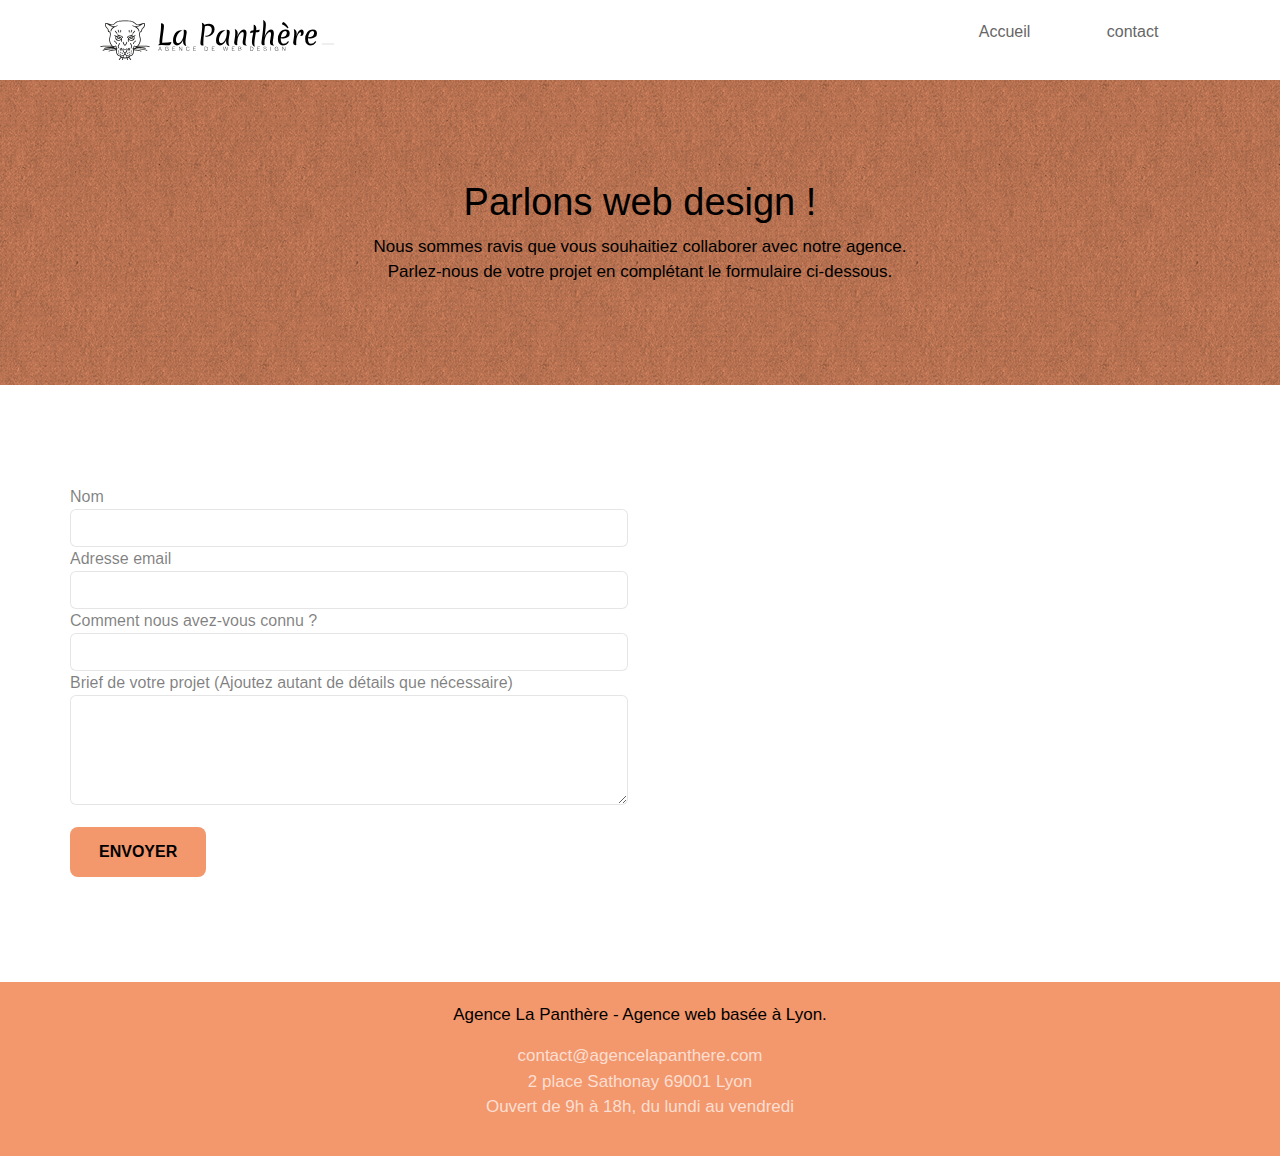
<file: contact.html>
<!doctype html>
<html lang="fr">

<head>
	<meta charset="utf-8">

	<meta name="viewport" content="width=device-width, initial-scale=1">

	<meta name="description" content="la panthere agence web a lyon">
	<link rel="shortcut icon" href="favicon.ico">

	<link href="./css/bootstrap.min.css" rel="stylesheet" onload="this.media='all'" defer>

	<script src="./js/bootstrap.bundle.min.js"
		integrity="sha384-OERcA2EqjJCMA+/3y+gxIOqMEjwtxJY7qPCqsdltbNJuaOe923+mo//f6V8Qbsw3" crossorigin="anonymous"
		defer></script>

	<link rel="stylesheet" type="text/css" href="style.css" onload="this.media='all'">
	<link rel="stylesheet" type="text/css" href="mobile.css" onload="this.media='all'">
	<link rel="stylesheet" type="text/css" href="tablette.css" onload="this.media='all'">

	<link rel="stylesheet" type="text/css" href="./css/font-awesome.css" onload="this.media='all'">
	<link rel="stylesheet" type="text/css" href="./css/et-line.css" onload="this.media='all'">


	<title>contacter la panthere</title>


	<!-- Analytics -->

	<!-- Analytics END -->

</head>

<body>
	<!-- Principal conteneur -->

	<header>
		<div class="page-container">
			<!-- Principal conteneur -->
			<div class="page-container">

				<!-- bloc-0 -->
				<div class="bloc bgc-white l-bloc " id="bloc-0">
					<div class="bloc-sm">

						<nav>
							<div class="nav_box">
								<div>

									<a href="index.html"><img alt="agence la Panthère"
											src="img/agence-la-panthere-monochrome.svg" height="40"></a>
									<button id="nav-toggle" type="button" class="ui-navbar-toggle navbar-toggle"
										data-toggle="collapse" data-target=".navbar-1">
										<span class="sr-only">Toggle navigation</span><span
											class="icon-bar"></span><span class="icon-bar"></span><span
											class="icon-bar"></span>
									</button>
								</div>
								<div class="div_nav">
									<ul class="nav_bar">
										<li>
											<a href="./">Accueil</a>
										</li>
										<li>
											<a href="contact.html"> contact</a>
										</li>
									</ul>
								</div>
							</div>
						</nav>

					</div>
				</div>
				<!-- bloc-0 END -->

				<!-- bloc-1-presentation -->

			</div>
	</header>
	<!-- bloc-0 -->

	<!-- bloc-0 END -->

	<!-- bloc-6 -->
	<div class="bloc bg-dots-bg bg-repeat bgc-atomic-tangerine d-bloc bloc-bg-texture texture-paper" id="bloc-6">
		<div class="container bloc-lg">
			<div class="row">
				<div class="col-sm-12">
					<h1 class="text-center hero-bloc-text tc-black">
						Parlons web design !
					</h1>
					<p class="text-center mg-lg tc-black tight-width-whitespace">
						Nous sommes ravis que vous souhaitiez collaborer avec notre agence.<br>
						Parlez-nous de votre projet en complétant le formulaire ci-dessous.
					</p>
				</div>
			</div>
		</div>
	</div>
	<!-- bloc-6 END -->

	<!-- bloc-7 -->
	<div class="bloc bgc-white l-bloc" id="bloc-7">
		<div class="container bloc-lg">
			<div class="row">
				<div class="col-sm-6">
					<form id="form_1">
						<div class="form-group">
							<label for="nom">
								Nom
							</label>
							<input id="nom" class="form-control" required>
						</div>
						<div class="form-group">
							<label for="Adress_email">
								Adresse email
							</label>
							<input id="Adress_email" class="form-control" type="email" required>
						</div>
						<div class="form-group">
							<label for="email">
								Comment nous avez-vous connu ?
							</label>
							<input class="form-control" id="email" type="email">
						</div>
						<div class="form-group">
							<label for="message">
								Brief de votre projet (Ajoutez autant de détails que nécessaire)<br>
							</label><textarea id="message" class="form-control" rows="4" cols="50" required></textarea>
						</div>
						<button class="bloc-button btn btn-lg btn-block cta-hero btn-atomic-tangerine" type="submit">
							Envoyer
						</button>
					</form>
				</div>

			</div>
		</div>
	</div>
	<!-- bloc-7 END -->

	<!-- ScrollToTop Button -->
	<a class="bloc-button btn btn-d scrollToTop" onclick="scrollToTarget('1')"><span
			class="fa fa-chevron-up"></span></a>
	<!-- ScrollToTop Button END-->


	<footer>
		<div class="bloc bgc-atomic-tangerine d-bloc" id="bloc-8">
			<div class="container bloc-sm">
				<div class="row">
					<div class="col-sm-12">
						<p class="text-center white">
							Agence La Panthère - Agence web basée à Lyon.<br>
						</p>

						<p class="text-center">
							contact@agencelapanthere.com<br>2 place Sathonay 69001 Lyon<br>Ouvert de 9h à 18h, du lundi
							au vendredi<br>
						</p>



					</div>
				</div>
			</div>


		</div>



	</footer>

	</div>
	<!-- Principal conteneur END -->


</body>

</html>
</file>
<file: style.css>
body {
    margin: 0;
    padding: 0;
    background: #FFF;
    overflow-x: hidden;
    -webkit-font-smoothing: antialiased;
    -moz-osx-font-smoothing: grayscale
}

.img {
    width: auto;
    height: 100%;
}

nav {
    width: 98%
}

a {
    color: rgb(102, 102, 102)
}

a:hover {
    color: rgb(102, 102, 102)
}

.nav_box {
    display: flex;
    justify-content: space-between
}

.div_nav {
    width: 20%
}

.nav_bar {
    list-style: none;
    display: flex;
    justify-content: space-between
}

.text_citation {
    width: 33%;
    position: relative;
    left: 34%
}

.text-center {
    text-align: center;
}

a,
button {
    transition: all .3s ease-in-out;
    outline: none !important;
    text-decoration: none
}

a:hover {
    text-decoration: none;
    cursor: pointer
}

#page-loading-blocs-notifaction {
    position: fixed;
    top: 0;
    bottom: 0;
    width: 100%;
    z-index: 100000;
    background: #FFF url(img/pageload-spinner.gif) no-repeat center center
}

.img_porto {
    max-width: 100%;
    height: auto;
}

.img_logo {
    position: relative;
    left: 37%;
}

.flex_box {
    display: flex
}

.bloc {
    width: 100%;
    clear: both;
    background: 50% 50% no-repeat;
    padding: 0 50px;
    -webkit-background-size: cover;
    -moz-background-size: cover;
    -o-background-size: cover;
    background-size: cover;
    position: relative
}

.bloc .container {
    padding-left: 0;
    padding-right: 0
}

.bloc-lg {
    padding: 100px 50px
}

.bloc-md {
    padding: 50px
}

.bloc-sm {
    padding: 20px 50px
}

.bg-center,
.bg-l-edge,
.bg-r-edge,
.bg-t-edge,
.bg-b-edge,
.bg-tl-edge,
.bg-bl-edge,
.bg-tr-edge,
.bg-br-edge,
.bg-repeat {
    -webkit-background-size: auto !important;
    -moz-background-size: auto !important;
    -o-background-size: auto !important;
    background-size: auto !important
}

.bg-repeat {
    background: repeat
}

.bg-t-edge {
    background: top no-repeat
}

.bloc-bg-texture::before {
    content: "";
    background-size: 2px 2px;
    position: absolute;
    top: 0;
    bottom: 0;
    left: 0;
    right: 0
}

.center-image-logo {
    margin-left: 43%
}

.texture-paper::before {
    background: url(img/texture-paper.webp);
    background-size: 280px 280px
}

.b-parallax {
    background-attachment: fixed
}

.d-bloc {
    color: rgba(255, 255, 255, .7)
}

.d-bloc button:hover {
    color: rgba(255, 255, 255, .9)
}

.d-bloc .icon-round,
.d-bloc .icon-square,
.d-bloc .icon-rounded,
.d-bloc .icon-semi-rounded-a,
.d-bloc .icon-semi-rounded-b {
    border-color: rgba(255, 255, 255, .9)
}

.d-bloc .divider-h span {
    border-color: rgba(255, 255, 255, .2)
}

.d-bloc .a-btn,
.d-bloc .navbar a,
.d-bloc .navbar-brand,
.d-bloc a .icon-sm,
.d-bloc a .icon-md,
.d-bloc a .icon-lg,
.d-bloc a .icon-xl,
.d-bloc h1 a,
.d-bloc h2 a,
.d-bloc h3 a,
.d-bloc h4 a,
.d-bloc h5 a,
.d-bloc h6 a,
.d-bloc p a,
.color_text {
    color: rgba(255, 255, 255, .6)
}

.d-bloc .a-btn:hover,
.d-bloc .navbar a:hover,
.d-bloc .navbar-brand:hover,
.d-bloc a:hover .icon-sm,
.d-bloc a:hover .icon-md,
.d-bloc a:hover .icon-lg,
.d-bloc a:hover .icon-xl,
.d-bloc h1 a:hover,
.d-bloc h2 a:hover,
.d-bloc h3 a:hover,
.d-bloc h4 a:hover,
.d-bloc h5 a:hover,
.d-bloc h6 a:hover,
.d-bloc p a:hover {
    color: rgba(255, 255, 255, 1)
}

.d-bloc .navbar-toggle .icon-bar {
    background: rgba(255, 255, 255, 1)
}

.d-bloc .btn-wire,
.d-bloc .btn-wire:hover {
    color: rgba(255, 255, 255, 1);
    border-color: rgba(255, 255, 255, 1)
}

.d-bloc .panel {
    color: rgba(0, 0, 0, .5)
}

.d-bloc .panel button:hover {
    color: rgba(0, 0, 0, .7)
}

.d-bloc .panel icon {
    border-color: rgba(0, 0, 0, .7)
}

.d-bloc .panel .divider-h span {
    border-color: rgba(0, 0, 0, .1)
}

.d-bloc .panel .a-btn {
    color: rgba(0, 0, 0, .6)
}

.d-bloc .panel .a-btn:hover {
    color: rgba(0, 0, 0, 1)
}

.d-bloc .panel .btn-wire,
.d-bloc .panel .btn-wire:hover {
    color: rgba(0, 0, 0, .7);
    border-color: rgba(0, 0, 0, .3)
}

.d-bloc .panel,
.l-bloc {
    color: rgba(0, 0, 0, .5)
}

.d-bloc .panel button:hover,
.l-bloc button:hover {
    color: rgba(0, 0, 0, .7)
}

.l-bloc .icon-round,
.l-bloc .icon-square,
.l-bloc .icon-rounded,
.l-bloc .icon-semi-rounded-a,
.l-bloc .icon-semi-rounded-b {
    border-color: rgba(0, 0, 0, .7)
}

.d-bloc .panel .divider-h span,
.l-bloc .divider-h span {
    border-color: rgba(0, 0, 0, .1)
}

.d-bloc .panel .a-btn,
.l-bloc .a-btn,
.l-bloc .navbar a,
.l-bloc .navbar-brand,
.l-bloc a .icon-sm,
.l-bloc a .icon-md,
.l-bloc a .icon-lg,
.l-bloc a .icon-xl,
.l-bloc h1 a,
.l-bloc h2 a,
.l-bloc h3 a,
.l-bloc h4 a,
.l-bloc h5 a,
.l-bloc h6 a,
.l-bloc p a {
    color: rgba(0, 0, 0, .6)
}

.d-bloc .panel .a-btn:hover,
.l-bloc .a-btn:hover,
.l-bloc .navbar a:hover,
.l-bloc .navbar-brand:hover,
.l-bloc a:hover .icon-sm,
.l-bloc a:hover .icon-md,
.l-bloc a:hover .icon-lg,
.l-bloc a:hover .icon-xl,
.l-bloc h1 a:hover,
.l-bloc h2 a:hover,
.l-bloc h3 a:hover,
.l-bloc h4 a:hover,
.l-bloc h5 a:hover,
.l-bloc h6 a:hover,
.l-bloc p a:hover {
    color: rgba(0, 0, 0, 1)
}

.l-bloc .navbar-toggle .icon-bar {
    color: rgba(0, 0, 0, .6)
}

.d-bloc .panel .btn-wire,
.d-bloc .panel .btn-wire:hover,
.l-bloc .btn-wire,
.l-bloc .btn-wire:hover {
    color: rgba(0, 0, 0, .7);
    border-color: rgba(0, 0, 0, .3)
}

.voffset {
    margin-top: 30px
}

.voffset-lg {
    margin-top: 80px
}

.row-no-gutters {
    margin-right: 0;
    margin-left: 0
}

.row.row-no-gutters>[class^="col-"],
.row.row-no-gutters>[class*=" col-"] {
    padding-right: 0;
    padding-left: 0
}

#bloc-1-hero h1 {
    font-size: 32px
}

.navbar {
    margin-bottom: 0;
    z-index: 1
}

.navbar-brand {
    height: auto;
    padding: 3px 15px;
    font-size: 25px;
    font-weight: 400;
    font-weight: 600;
    line-height: 44px
}

.navbar-brand img {
    max-height: 200px;
    margin: 0 5px 0 0;
    display: inline
}

.navbar-brand img[src$=svg] {
    min-width: 100px
}

.nav-center .navbar-brand img {
    margin: 0
}

.navbar .nav {
    padding-top: 2px;
    margin-right: -16px;
    float: right;
    z-index: 1;
    justify-content: space-between;
    width: 16%
}

.nav>li {
    float: left;
    margin-top: 4px;
    font-size: 16px
}

.navbar-nav .open .dropdown-menu>li>a {
    text-align: inherit
}

.nav>li a:hover,
.nav>li a:focus {
    background: transparent
}

.navbar-toggle {
    margin: 10px 10px 0 0;
    border: 0
}

.navbar-toggle:hover {
    background: transparent !important
}

.navbar-toggle .icon-bar {
    background-color: rgba(0, 0, 0, .5);
    width: 26px
}

.nav-invert .navbar .nav {
    float: left
}

.nav-invert .navbar-header,
.nav-invert .navbar-brand {
    float: right;
    position: relative;
    z-index: 2
}

@media (min-width:768px) {
    .site-navigation {
        position: absolute;
        top: 50%;
        right: 20px;
        transform: translate(0, -50%);
        -webkit-transform: translateY(-50%)
    }

    .nav>li .dropdown-menu a,
    .nav>li .dropdown-menu a:hover {
        color: #484848
    }

    .nav-invert .site-navigation {
        left: 0;
        right: 0
    }

    .nav-center {
        text-align: center
    }

    .nav-center .navbar-header {
        width: 100%
    }

    .nav-center .navbar-header,
    .nav-center .navbar-brand,
    .nav-center .nav>li {
        float: none;
        display: inline-block
    }

    .nav-center .site-navigation {
        position: relative;
        width: 100%;
        right: 0;
        margin-right: 0;
        margin-top: 20px
    }

    .nav-center.mini-nav .navbar-toggle {
        float: none;
        margin: 10px auto 0
    }
}

.nav>li>.dropdown a {
    background: none !important;
    display: block;
    padding: 14px 15px
}

nav .caret {
    margin: 0 5px
}

.dropdown-menu .dropdown-menu {
    top: -8px;
    left: 100%
}

.dropdown-menu .dropmenu-flow-right {
    top: 100%;
    left: 0;
    margin-left: -1px;
    border-top-left-radius: 0;
    border-top-right-radius: 0
}

.dropdown-menu .dropdown span {
    border: 4px solid #000;
    border-top-color: transparent;
    border-right-color: transparent;
    border-bottom-color: transparent;
    margin: 6px -5px 0 0 !important;
    float: right
}

.mg-md {
    margin-top: 10px;
    margin-bottom: 20px;
    color: #000;
    font-size: 1em
}

.mg-lg {
    margin-top: 10px;
    margin-bottom: 40px
}

.btn {
    margin: 0 5px 5px 0
}

.btn.pull-right {
    margin: 0 0 5px 5px
}

.btn-d,
.btn-d:hover,
.btn-d:focus {
    color: #FFF;
    background: rgba(0, 0, 0, .3)
}

button {
    outline: none !important
}

.btn-rd {
    border-radius: 40px
}

.btn-clean {
    border: 1px solid rgba(0, 0, 0, .08);
    border-bottom-color: rgba(0, 0, 0, .1);
    text-shadow: 0 1px 0 rgba(0, 0, 1, .1);
    box-shadow: 0 1px 3px rgba(0, 0, 1, .25), inset 0 1px 0 0 rgba(255, 255, 255, .15)
}

.icon-md {
    font-size: 30px !important
}

.icon-lg {
    font-size: 60px !important
}

.sm-shadow {
    text-shadow: 0 1px 2px rgba(0, 0, 0, .3)
}

.panel-sq,
.panel-sq .panel-heading,
.panel-sq .panel-footer {
    border-radius: 0
}

.panel-rd {
    border-radius: 30px
}

.panel-rd .panel-heading {
    border-radius: 29px 29px 0 0
}

.panel-rd .panel-footer {
    border-radius: 0 0 29px 29px
}

.form-control {
    border-color: rgba(0, 0, 0, .1);
    box-shadow: none
}

.scrollToTop {
    width: 40px;
    height: 40px;
    position: fixed;
    bottom: 20px;
    right: 20px;
    opacity: 0;
    z-index: 500;
    transition: all .3s ease-in-out
}

.scrollToTop span {
    margin-top: 6px
}

.showScrollTop {
    font-size: 14px;
    opacity: 1
}

a[data-lightbox] {
    position: relative;
    display: block;
    text-align: center
}

a[data-lightbox]:hover::before {
    content: "+";
    font-family: "HelveticaNeue-Light", "Helvetica Neue Light", "Helvetica Neue", Helvetica, Arial;
    font-size: 32px;
    width: 50px;
    height: 50px;
    margin-left: -25px;
    border-radius: 50%;
    background: rgba(0, 0, 0, .6);
    color: #FFF;
    font-weight: 100;
    z-index: 1;
    position: absolute;
    top: 50%;
    left: 50%;
    transform: translateY(-50%);
    -webkit-transform: translateY(-50%)
}

a[data-lightbox]:hover img {
    opacity: .6;
    -webkit-animation-fill-mode: none;
    animation-fill-mode: none
}

#lightbox-modal {
    display: flex;
    align-items: center
}

#lightbox-modal .modal-dialog {
    width: 90%;
    max-width: 900px;
    margin: 0 auto 0
}

#lightbox-modal .modal-dialog img {
    max-height: 90vh;
    margin: 0 auto
}

.lightbox-caption {
    padding: 20px;
    color: #FFF;
    background: rgba(0, 0, 0, .5);
    position: absolute;
    left: 15px;
    right: 15px;
    bottom: 5px
}

.close-lightbox {
    color: #FFF;
    font-size: 30px;
    position: absolute;
    top: 20px;
    right: 20px;
    z-index: 20;
    background: rgba(0, 0, 0, .5);
    border: none;
    line-height: 30px;
    padding: 0 9px 5px;
    opacity: .3
}

.close-lightbox:hover,
.next-lightbox:hover,
.prev-lightbox:hover {
    opacity: 1;
    color: #FFF
}

.next-lightbox,
.prev-lightbox {
    font-size: 20px;
    color: rgba(255, 255, 255, .9);
    background: rgba(0, 0, 0, .5);
    transition: all .2s ease-in-out;
    position: absolute;
    top: 45%;
    z-index: 1;
    opacity: .4
}

.next-lightbox {
    padding: 6px 8px 1px 13px;
    right: 25px
}

.prev-lightbox {
    padding: 6px 13px 1px 10px;
    left: 25px
}

.snapshot-lb .modal-body {
    padding-bottom: 45px
}

.snapshot-lb .lightbox-caption {
    padding: 0;
    color: rgba(0, 0, 0, .5);
    background: none
}

h1,
h2,
h3,
h4,
h5,
h6,
p,
label,
.btn,
a {
    font-family: "helvetica";
    font-weight: 400
}

.hero-bloc-text {
    font-size: 38px
}

.hero-bloc-text-sub {
    font-size: 36px
}

.statement-bloc-text {
    line-height: 26px;
    font-style: italic;
    font-size: 20px;
    text-align: center;
    font-weight: lighter;
    max-width: 520px;
    margin: auto auto auto auto
}

p {
    font-size: 17px
}

.tight-width-whitespace {
    max-width: 600px;
    margin: auto auto auto auto
}

.h1 {
    font-size: 20px;
    font-family: "Open Sans"
}

.cta-hero {
    margin-top: 22px;
    color: #000;
    text-transform: uppercase;
    padding: 12px 28px 12px 28px;
    font-size: 16px;
    font-weight: 700
}

.social {
    display: flex;
    margin: auto auto auto auto;
    width: 124%
}

h2 {
    font-size: 22px;
    line-height: 1.4em
}

h3 {
    font-size: 15px;
    text-transform: uppercase;
    font-weight: 700;
    color: #333333 !important
}

.med-width-whitespace {
    max-width: 800px;
    margin: auto auto auto auto;
    box-shadow: 0 0 0 #000
}

h1 {
    color: #fff
}

h4 {
    color: #333333 !important
}

.icons {
    margin-bottom: 14px;
    margin-top: 24px
}

.white {
    color: #000
}

.portfolio-thumb {
    margin-bottom: 24px
}

.portfolio-row {
    margin-bottom: 44px;
    margin-top: 50px
}

.avatar {
    box-shadow: 0 4px 9px rgba(0, 0, 0, .3)
}

.black-background {
    background-color: rgba(165, 147, 99, .7);
    padding: 40px 40px 40px 40px
}

.bold-link {
    font-weight: 900;
    text-decoration: underline !important
}

.bgc-white {
    background-color: #FFF
}

.bgc-dark-slate-blue {
    background-color: #364577
}

.bgc-atomic-tangerine {
    background-color: #F3976C
}

.tc-white {
    color: #fff
}

.tc-black {
    color: #000
}

.btn-atomic-tangerine {
    background: #F3976C;
    color: #000
}

.btn-atomic-tangerine:hover {
    background: #c27956 !important;
    color: #FFFFFF !important
}

.ltc-white {
    color: #FFFFFF !important
}

.ltc-white:hover {
    color: #cccccc !important
}

.ltc-atomic-tangerine {
    color: #F3976C !important
}

.ltc-atomic-tangerine:hover {
    color: #c27956 !important
}

.icon-dark-slate-blue {
    color: #364577 !important;
    border-color: #364577 !important
}

.bg-dots-bg {
    background-image: url(img/dots-bg.webp)
}

.bg-lines-h2-bg {
    background-image: url(img/lines-h2-bg.webp)
}

.bg-banniere {
    background-image: url(img/agence-la-panthere.webp)
}

.bg-presentation {
    background-image: url(img/image-de-presentation.webp)
}

@media (max-width:1024px) {
    .bloc {
        padding-left: 20px;
        padding-right: 20px
    }

    .bloc.full-width-bloc,
    .bloc-tile-2.full-width-bloc .container,
    .bloc-tile-3.full-width-bloc .container,
    .bloc-tile-4.full-width-bloc .container {
        padding-left: 0;
        padding-right: 0
    }
}

@media (max-width:992px) and (min-width:768px) {
    .navbar .nav {
        max-width: 80%
    }

    .nav-center.navbar .nav {
        max-width: 100%
    }
}

@media only screen and (min-width:768px) and (max-width:1024px) and (orientation:landscape) {
    .b-parallax {
        background-attachment: scroll
    }
}

.container {
    width: 100%
}

.b-parallax {
    background-attachment: scroll
}

.page-container,
#hero-bloc {
    overflow-x: hidden;
    position: relative
}

.bloc-group,
.bloc-group .bloc {
    display: block;
    width: 100%
}

.bloc-fill-screen .fill-bloc-top-edge,
.bloc-fill-screen .fill-bloc-bottom-edge {
    padding: 0 20px
}

@media (max-width:767px) {
    .page-container {
        overflow-x: hidden;
        position: relative
    }

    h1,
    h2,
    h3,
    h4,
    h5,
    h6,
    p,
    #disqus_thread {
        padding-left: 10px !important;
        padding-right: 10px !important
    }

    .b-parallax {
        background-attachment: scroll
    }

    .navbar .nav {
        padding-top: 0;
        border-top: 1px solid rgba(0, 0, 0, .2);
        float: none !important
    }

    .navbar.row {
        margin-left: 0;
        margin-right: 0
    }

    .site-navigation {
        position: inherit;
        transform: none;
        -webkit-transform: none;
        -ms-transform: none
    }

    .nav>li {
        margin-top: 0;
        border-bottom: 1px solid rgba(0, 0, 0, .1);
        background: rgba(0, 0, 0, .05);
        text-align: left;
        padding-left: 15px;
        width: 100%
    }

    .nav>li:hover {
        background: rgba(0, 0, 0, .08)
    }

    .dropdown .dropdown a .caret {
        float: none;
        margin: 5px 0 0 10px !important;
        border: 4px solid #000;
        border-bottom-color: transparent;
        border-right-color: transparent;
        border-left-color: transparent
    }

    #hero-bloc .navbar .nav {
        background: rgba(0, 0, 0, .8)
    }

    #hero-bloc .navbar .nav a {
        color: rgba(255, 255, 255, .6)
    }

    .hero {
        padding: 50px 0
    }

    .hero-nav {
        left: -1px;
        right: -1px
    }

    .navbar-collapse {
        padding: 0;
        overflow-x: hidden;
        -webkit-box-shadow: none;
        box-shadow: none
    }

    .navbar-brand img {
        max-height: 40px;
        width: auto
    }

    .nav-invert .navbar-header {
        float: none;
        width: 100%
    }

    .nav-invert .navbar-toggle {
        float: left;
        margin-left: 10px
    }

    .bloc {
        padding-left: 0;
        padding-right: 0
    }

    .bloc-xxl,
    .bloc-xl,
    .bloc-lg {
        padding: 40px 0
    }

    .bloc-sm,
    .bloc-md {
        padding-left: 0;
        padding-right: 0;
        width: 100%
    }

    .bloc-tile-2 .container,
    .bloc-tile-3 .container,
    .bloc-tile-4 .container,
    .bloc-fill-screen .fill-bloc-top-edge,
    .bloc-fill-screen .fill-bloc-bottom-edge {
        padding-left: 0;
        padding-right: 0
    }

    .a-block {
        padding: 0 10px
    }

    .btn-dwn {
        display: none
    }

    .voffset {
        margin-top: 5px
    }

    .voffset-md {
        margin-top: 20px
    }

    .voffset-lg {
        margin-top: 30px
    }

    form {
        padding: 5px
    }

    .close-lightbox {
        display: inline-block
    }

    .blocsapp-device-iphone5 {
        background-size: 216px 425px;
        padding-top: 60px;
        width: 216px;
        height: 425px
    }

    .blocsapp-device-iphone5 img {
        width: 180px;
        height: 320px
    }
}

@media (max-width:400px) {
    .bloc {
        padding-left: 0;
        padding-right: 0
    }
}

@media (max-width:767px) {
    .bloc-mob-center-text {
        text-align: center
    }
}

body {
    margin: 0;
    padding: 0;
    background: #FFF;
    overflow-x: hidden;
    -webkit-font-smoothing: antialiased;
    -moz-osx-font-smoothing: grayscale
}

nav {
    width: 98%
}

a {
    color: rgb(102, 102, 102)
}

a:hover {
    color: rgb(102, 102, 102)
}

.nav_box {
    display: flex;
    justify-content: space-between
}

.div_nav {
    width: 20%
}

.nav_bar {
    list-style: none;
    display: flex;
    justify-content: space-between
}

.text_citation {
    width: 33%;
    position: relative;
    left: 34%
}

a,
button {
    transition: all .3s ease-in-out;
    outline: none !important;
    text-decoration: none
}

a:hover {
    text-decoration: none;
    cursor: pointer
}

#page-loading-blocs-notifaction {
    position: fixed;
    top: 0;
    bottom: 0;
    width: 100%;
    z-index: 100000;
    background: #FFF url(img/pageload-spinner.gif) no-repeat center center
}

.flex_box {
    display: flex
}

.bloc {
    width: 100%;
    clear: both;
    background: 50% 50% no-repeat;
    padding: 0 50px;
    -webkit-background-size: cover;
    -moz-background-size: cover;
    -o-background-size: cover;
    background-size: cover;
    position: relative
}

.bloc .container {
    padding-left: 0;
    padding-right: 0
}

.bloc-lg {
    padding: 100px 50px
}

.bloc-md {
    padding: 50px
}

.bloc-sm {
    padding: 20px 50px
}

.bg-center,
.bg-l-edge,
.bg-r-edge,
.bg-t-edge,
.bg-b-edge,
.bg-tl-edge,
.bg-bl-edge,
.bg-tr-edge,
.bg-br-edge,
.bg-repeat {
    -webkit-background-size: auto !important;
    -moz-background-size: auto !important;
    -o-background-size: auto !important;
    background-size: auto !important
}

.bg-repeat {
    background: repeat
}

.bg-t-edge {
    background: top no-repeat
}

.bloc-bg-texture::before {
    content: "";
    background-size: 2px 2px;
    position: absolute;
    top: 0;
    bottom: 0;
    left: 0;
    right: 0
}

.center-image-logo {
    margin-left: 43%
}

.texture-paper::before {
    background: url(img/texture-paper.webp);
    background-size: 280px 280px
}

.b-parallax {
    background-attachment: fixed
}

.d-bloc {
    color: rgba(255, 255, 255, .7)
}

.d-bloc button:hover {
    color: rgba(255, 255, 255, .9)
}

.d-bloc .icon-round,
.d-bloc .icon-square,
.d-bloc .icon-rounded,
.d-bloc .icon-semi-rounded-a,
.d-bloc .icon-semi-rounded-b {
    border-color: rgba(255, 255, 255, .9)
}

.d-bloc .divider-h span {
    border-color: rgba(255, 255, 255, .2)
}

.d-bloc .a-btn,
.d-bloc .navbar a,
.d-bloc .navbar-brand,
.d-bloc a .icon-sm,
.d-bloc a .icon-md,
.d-bloc a .icon-lg,
.d-bloc a .icon-xl,
.d-bloc h1 a,
.d-bloc h2 a,
.d-bloc h3 a,
.d-bloc h4 a,
.d-bloc h5 a,
.d-bloc h6 a,
.d-bloc p a,
.color_text {
    color: rgba(255, 255, 255, .6)
}

.d-bloc .a-btn:hover,
.d-bloc .navbar a:hover,
.d-bloc .navbar-brand:hover,
.d-bloc a:hover .icon-sm,
.d-bloc a:hover .icon-md,
.d-bloc a:hover .icon-lg,
.d-bloc a:hover .icon-xl,
.d-bloc h1 a:hover,
.d-bloc h2 a:hover,
.d-bloc h3 a:hover,
.d-bloc h4 a:hover,
.d-bloc h5 a:hover,
.d-bloc h6 a:hover,
.d-bloc p a:hover {
    color: rgba(255, 255, 255, 1)
}

.d-bloc .navbar-toggle .icon-bar {
    background: rgba(255, 255, 255, 1)
}

.d-bloc .btn-wire,
.d-bloc .btn-wire:hover {
    color: rgba(255, 255, 255, 1);
    border-color: rgba(255, 255, 255, 1)
}

.d-bloc .panel {
    color: rgba(0, 0, 0, .5)
}

.d-bloc .panel button:hover {
    color: rgba(0, 0, 0, .7)
}

.d-bloc .panel icon {
    border-color: rgba(0, 0, 0, .7)
}

.d-bloc .panel .divider-h span {
    border-color: rgba(0, 0, 0, .1)
}

.d-bloc .panel .a-btn {
    color: rgba(0, 0, 0, .6)
}

.d-bloc .panel .a-btn:hover {
    color: rgba(0, 0, 0, 1)
}

.d-bloc .panel .btn-wire,
.d-bloc .panel .btn-wire:hover {
    color: rgba(0, 0, 0, .7);
    border-color: rgba(0, 0, 0, .3)
}

.d-bloc .panel,
.l-bloc {
    color: rgba(0, 0, 0, .5)
}

.d-bloc .panel button:hover,
.l-bloc button:hover {
    color: rgba(0, 0, 0, .7)
}

.l-bloc .icon-round,
.l-bloc .icon-square,
.l-bloc .icon-rounded,
.l-bloc .icon-semi-rounded-a,
.l-bloc .icon-semi-rounded-b {
    border-color: rgba(0, 0, 0, .7)
}

.d-bloc .panel .divider-h span,
.l-bloc .divider-h span {
    border-color: rgba(0, 0, 0, .1)
}

.d-bloc .panel .a-btn,
.l-bloc .a-btn,
.l-bloc .navbar a,
.l-bloc .navbar-brand,
.l-bloc a .icon-sm,
.l-bloc a .icon-md,
.l-bloc a .icon-lg,
.l-bloc a .icon-xl,
.l-bloc h1 a,
.l-bloc h2 a,
.l-bloc h3 a,
.l-bloc h4 a,
.l-bloc h5 a,
.l-bloc h6 a,
.l-bloc p a {
    color: rgba(0, 0, 0, .6)
}

.d-bloc .panel .a-btn:hover,
.l-bloc .a-btn:hover,
.l-bloc .navbar a:hover,
.l-bloc .navbar-brand:hover,
.l-bloc a:hover .icon-sm,
.l-bloc a:hover .icon-md,
.l-bloc a:hover .icon-lg,
.l-bloc a:hover .icon-xl,
.l-bloc h1 a:hover,
.l-bloc h2 a:hover,
.l-bloc h3 a:hover,
.l-bloc h4 a:hover,
.l-bloc h5 a:hover,
.l-bloc h6 a:hover,
.l-bloc p a:hover {
    color: rgba(0, 0, 0, 1)
}

.l-bloc .navbar-toggle .icon-bar {
    color: rgba(0, 0, 0, .6)
}

.d-bloc .panel .btn-wire,
.d-bloc .panel .btn-wire:hover,
.l-bloc .btn-wire,
.l-bloc .btn-wire:hover {
    color: rgba(0, 0, 0, .7);
    border-color: rgba(0, 0, 0, .3)
}

.voffset {
    margin-top: 30px
}

.voffset-lg {
    margin-top: 80px
}

.row-no-gutters {
    margin-right: 0;
    margin-left: 0
}

.row.row-no-gutters>[class^="col-"],
.row.row-no-gutters>[class*=" col-"] {
    padding-right: 0;
    padding-left: 0
}

#bloc-1-hero h1 {
    font-size: 32px
}

.navbar {
    margin-bottom: 0;
    z-index: 1
}

.navbar-brand {
    height: auto;
    padding: 3px 15px;
    font-size: 25px;
    font-weight: 400;
    font-weight: 600;
    line-height: 44px
}

.navbar-brand img {
    max-height: 200px;
    margin: 0 5px 0 0;
    display: inline
}

.navbar-brand img[src$=svg] {
    min-width: 100px
}

.nav-center .navbar-brand img {
    margin: 0
}

.navbar .nav {
    padding-top: 2px;
    margin-right: -16px;
    float: right;
    z-index: 1;
    justify-content: space-between;
    width: 16%
}

.nav>li {
    float: left;
    margin-top: 4px;
    font-size: 16px
}

.navbar-nav .open .dropdown-menu>li>a {
    text-align: inherit
}

.nav>li a:hover,
.nav>li a:focus {
    background: transparent
}

.navbar-toggle {
    margin: 10px 10px 0 0;
    border: 0
}

.navbar-toggle:hover {
    background: transparent !important
}

.navbar-toggle .icon-bar {
    background-color: rgba(0, 0, 0, .5);
    width: 26px
}

.nav-invert .navbar .nav {
    float: left
}

.nav-invert .navbar-header,
.nav-invert .navbar-brand {
    float: right;
    position: relative;
    z-index: 2
}

@media (min-width:768px) {
    .site-navigation {
        position: absolute;
        top: 50%;
        right: 20px;
        transform: translate(0, -50%);
        -webkit-transform: translateY(-50%)
    }

    .nav>li .dropdown-menu a,
    .nav>li .dropdown-menu a:hover {
        color: #484848
    }

    .nav-invert .site-navigation {
        left: 0;
        right: 0
    }

    .nav-center {
        text-align: center
    }

    .nav-center .navbar-header {
        width: 100%
    }

    .nav-center .navbar-header,
    .nav-center .navbar-brand,
    .nav-center .nav>li {
        float: none;
        display: inline-block
    }

    .nav-center .site-navigation {
        position: relative;
        width: 100%;
        right: 0;
        margin-right: 0;
        margin-top: 20px
    }

    .nav-center.mini-nav .navbar-toggle {
        float: none;
        margin: 10px auto 0
    }
}

.nav>li>.dropdown a {
    background: none !important;
    display: block;
    padding: 14px 15px
}

nav .caret {
    margin: 0 5px
}

.dropdown-menu .dropdown-menu {
    top: -8px;
    left: 100%
}

.dropdown-menu .dropmenu-flow-right {
    top: 100%;
    left: 0;
    margin-left: -1px;
    border-top-left-radius: 0;
    border-top-right-radius: 0
}

.dropdown-menu .dropdown span {
    border: 4px solid #000;
    border-top-color: transparent;
    border-right-color: transparent;
    border-bottom-color: transparent;
    margin: 6px -5px 0 0 !important;
    float: right
}

.mg-md {
    margin-top: 10px;
    margin-bottom: 20px;
    color: #000;
    font-size: 1em
}

.mg-lg {
    margin-top: 10px;
    margin-bottom: 40px
}

.btn {
    margin: 0 5px 5px 0
}

.btn.pull-right {
    margin: 0 0 5px 5px
}

.btn-d,
.btn-d:hover,
.btn-d:focus {
    color: #FFF;
    background: rgba(0, 0, 0, .3)
}

button {
    outline: none !important
}

.btn-rd {
    border-radius: 40px
}

.btn-clean {
    border: 1px solid rgba(0, 0, 0, .08);
    border-bottom-color: rgba(0, 0, 0, .1);
    text-shadow: 0 1px 0 rgba(0, 0, 1, .1);
    box-shadow: 0 1px 3px rgba(0, 0, 1, .25), inset 0 1px 0 0 rgba(255, 255, 255, .15)
}

.icon-md {
    font-size: 30px !important
}

.icon-lg {
    font-size: 60px !important
}

.sm-shadow {
    text-shadow: 0 1px 2px rgba(0, 0, 0, .3)
}

.panel-sq,
.panel-sq .panel-heading,
.panel-sq .panel-footer {
    border-radius: 0
}

.panel-rd {
    border-radius: 30px
}

.panel-rd .panel-heading {
    border-radius: 29px 29px 0 0
}

.panel-rd .panel-footer {
    border-radius: 0 0 29px 29px
}

.form-control {
    border-color: rgba(0, 0, 0, .1);
    box-shadow: none
}

.scrollToTop {
    width: 40px;
    height: 40px;
    position: fixed;
    bottom: 20px;
    right: 20px;
    opacity: 0;
    z-index: 500;
    transition: all .3s ease-in-out
}

.scrollToTop span {
    margin-top: 6px
}

.showScrollTop {
    font-size: 14px;
    opacity: 1
}

a[data-lightbox] {
    position: relative;
    display: block;
    text-align: center
}

a[data-lightbox]:hover::before {
    content: "+";
    font-family: "HelveticaNeue-Light", "Helvetica Neue Light", "Helvetica Neue", Helvetica, Arial;
    font-size: 32px;
    width: 50px;
    height: 50px;
    margin-left: -25px;
    border-radius: 50%;
    background: rgba(0, 0, 0, .6);
    color: #FFF;
    font-weight: 100;
    z-index: 1;
    position: absolute;
    top: 50%;
    left: 50%;
    transform: translateY(-50%);
    -webkit-transform: translateY(-50%)
}

a[data-lightbox]:hover img {
    opacity: .6;
    -webkit-animation-fill-mode: none;
    animation-fill-mode: none
}

#lightbox-modal {
    display: flex;
    align-items: center
}

#lightbox-modal .modal-dialog {
    width: 90%;
    max-width: 900px;
    margin: 0 auto 0
}

#lightbox-modal .modal-dialog img {
    max-height: 90vh;
    margin: 0 auto
}

.lightbox-caption {
    padding: 20px;
    color: #FFF;
    background: rgba(0, 0, 0, .5);
    position: absolute;
    left: 15px;
    right: 15px;
    bottom: 5px
}

.close-lightbox {
    color: #FFF;
    font-size: 30px;
    position: absolute;
    top: 20px;
    right: 20px;
    z-index: 20;
    background: rgba(0, 0, 0, .5);
    border: none;
    line-height: 30px;
    padding: 0 9px 5px;
    opacity: .3
}

.close-lightbox:hover,
.next-lightbox:hover,
.prev-lightbox:hover {
    opacity: 1;
    color: #FFF
}

.next-lightbox,
.prev-lightbox {
    font-size: 20px;
    color: rgba(255, 255, 255, .9);
    background: rgba(0, 0, 0, .5);
    transition: all .2s ease-in-out;
    position: absolute;
    top: 45%;
    z-index: 1;
    opacity: .4
}

.next-lightbox {
    padding: 6px 8px 1px 13px;
    right: 25px
}

.prev-lightbox {
    padding: 6px 13px 1px 10px;
    left: 25px
}

.snapshot-lb .modal-body {
    padding-bottom: 45px
}

.snapshot-lb .lightbox-caption {
    padding: 0;
    color: rgba(0, 0, 0, .5);
    background: none
}

h1,
h2,
h3,
h4,
h5,
h6,
p,
label,
.btn,
a {
    font-family: "helvetica";
    font-weight: 400
}

.hero-bloc-text {
    font-size: 38px
}

.hero-bloc-text-sub {
    font-size: 36px
}

.statement-bloc-text {
    line-height: 26px;
    font-style: italic;
    font-size: 20px;
    text-align: center;
    font-weight: lighter;
    max-width: 520px;
    margin: auto auto auto auto
}

p {
    font-size: 17px
}

.tight-width-whitespace {
    max-width: 600px;
    margin: auto auto auto auto
}

.h1 {
    font-size: 20px;
    font-family: "Open Sans"
}

.cta-hero {
    margin-top: 22px;
    color: #000;
    text-transform: uppercase;
    padding: 12px 28px 12px 28px;
    font-size: 16px;
    font-weight: 700
}

.social {
    display: flex;
    margin: auto auto auto auto;
    width: 124%
}

h2 {
    font-size: 22px;
    line-height: 1.4em
}

h3 {
    font-size: 15px;
    text-transform: uppercase;
    font-weight: 700;
    color: #333333 !important
}

.med-width-whitespace {
    max-width: 800px;
    margin: auto auto auto auto;
    box-shadow: 0 0 0 #000
}

h1 {
    color: #fff
}

h4 {
    color: #333333 !important
}

.icons {
    margin-bottom: 14px;
    margin-top: 24px
}

.white {
    color: #000
}

.portfolio-thumb {
    margin-bottom: 24px
}

.portfolio-row {
    margin-bottom: 44px;
    margin-top: 50px
}

.avatar {
    box-shadow: 0 4px 9px rgba(0, 0, 0, .3)
}

.black-background {
    background-color: rgba(165, 147, 99, .7);
    padding: 40px 40px 40px 40px
}

.bold-link {
    font-weight: 900;
    text-decoration: underline !important
}

.bgc-white {
    background-color: #FFF
}

.bgc-dark-slate-blue {
    background-color: #364577
}

.bgc-atomic-tangerine {
    background-color: #F3976C
}

.tc-white {
    color: #fff
}

.tc-black {
    color: #000
}

.btn-atomic-tangerine {
    background: #F3976C;
    color: #000
}

.btn-atomic-tangerine:hover {
    background: #c27956 !important;
    color: #FFFFFF !important
}

.ltc-white {
    color: #FFFFFF !important
}

.ltc-white:hover {
    color: #cccccc !important
}

.ltc-atomic-tangerine {
    color: #F3976C !important
}

.ltc-atomic-tangerine:hover {
    color: #c27956 !important
}

.icon-dark-slate-blue {
    color: #364577 !important;
    border-color: #364577 !important
}

.bg-dots-bg {
    background-image: url(img/dots-bg.webp)
}

.bg-lines-h2-bg {
    background-image: url(img/lines-h2-bg.webp)
}

.bg-banniere {
    background-image: url(img/agence-la-panthere.webp)
}

.bg-presentation {
    background-image: url(img/image-de-presentation.webp)
}

@media (max-width:1024px) {
    .bloc {
        padding-left: 20px;
        padding-right: 20px
    }

    .bloc.full-width-bloc,
    .bloc-tile-2.full-width-bloc .container,
    .bloc-tile-3.full-width-bloc .container,
    .bloc-tile-4.full-width-bloc .container {
        padding-left: 0;
        padding-right: 0
    }
}

@media (max-width:992px) and (min-width:768px) {
    .navbar .nav {
        max-width: 80%
    }

    .nav-center.navbar .nav {
        max-width: 100%
    }
}

@media only screen and (min-width:768px) and (max-width:1024px) and (orientation:landscape) {
    .b-parallax {
        background-attachment: scroll
    }
}

.container {
    width: 100%
}

.b-parallax {
    background-attachment: scroll
}

.page-container,
#hero-bloc {
    overflow-x: hidden;
    position: relative
}

.bloc-group,
.bloc-group .bloc {
    display: block;
    width: 100%
}

.bloc-fill-screen .fill-bloc-top-edge,
.bloc-fill-screen .fill-bloc-bottom-edge {
    padding: 0 20px
}

@media (max-width:767px) {
    .page-container {
        overflow-x: hidden;
        position: relative
    }

    h1,
    h2,
    h3,
    h4,
    h5,
    h6,
    p,
    #disqus_thread {
        padding-left: 10px !important;
        padding-right: 10px !important
    }

    .b-parallax {
        background-attachment: scroll
    }

    .navbar .nav {
        padding-top: 0;
        border-top: 1px solid rgba(0, 0, 0, .2);
        float: none !important
    }

    .navbar.row {
        margin-left: 0;
        margin-right: 0
    }

    .site-navigation {
        position: inherit;
        transform: none;
        -webkit-transform: none;
        -ms-transform: none
    }

    .nav>li {
        margin-top: 0;
        border-bottom: 1px solid rgba(0, 0, 0, .1);
        background: rgba(0, 0, 0, .05);
        text-align: left;
        padding-left: 15px;
        width: 100%
    }

    .nav>li:hover {
        background: rgba(0, 0, 0, .08)
    }

    .dropdown .dropdown a .caret {
        float: none;
        margin: 5px 0 0 10px !important;
        border: 4px solid #000;
        border-bottom-color: transparent;
        border-right-color: transparent;
        border-left-color: transparent
    }

    #hero-bloc .navbar .nav {
        background: rgba(0, 0, 0, .8)
    }

    #hero-bloc .navbar .nav a {
        color: rgba(255, 255, 255, .6)
    }

    .hero {
        padding: 50px 0
    }

    .hero-nav {
        left: -1px;
        right: -1px
    }

    .navbar-collapse {
        padding: 0;
        overflow-x: hidden;
        -webkit-box-shadow: none;
        box-shadow: none
    }

    .navbar-brand img {
        max-height: 40px;
        width: auto
    }

    .nav-invert .navbar-header {
        float: none;
        width: 100%
    }

    .nav-invert .navbar-toggle {
        float: left;
        margin-left: 10px
    }

    .bloc {
        padding-left: 0;
        padding-right: 0
    }

    .bloc-xxl,
    .bloc-xl,
    .bloc-lg {
        padding: 40px 0
    }

    .bloc-sm,
    .bloc-md {
        padding-left: 0;
        padding-right: 0;
        width: 100%
    }

    .bloc-tile-2 .container,
    .bloc-tile-3 .container,
    .bloc-tile-4 .container,
    .bloc-fill-screen .fill-bloc-top-edge,
    .bloc-fill-screen .fill-bloc-bottom-edge {
        padding-left: 0;
        padding-right: 0
    }

    .a-block {
        padding: 0 10px
    }

    .btn-dwn {
        display: none
    }

    .voffset {
        margin-top: 5px
    }

    .voffset-md {
        margin-top: 20px
    }

    .voffset-lg {
        margin-top: 30px
    }

    form {
        padding: 5px
    }

    .close-lightbox {
        display: inline-block
    }

    .blocsapp-device-iphone5 {
        background-size: 216px 425px;
        padding-top: 60px;
        width: 216px;
        height: 425px
    }

    .blocsapp-device-iphone5 img {
        width: 180px;
        height: 320px
    }
}

@media (max-width:400px) {
    .bloc {
        padding-left: 0;
        padding-right: 0
    }
}

@media (max-width:767px) {
    .bloc-mob-center-text {
        text-align: center
    }
}

body {
    margin: 0;
    padding: 0;
    background: #FFF;
    overflow-x: hidden;
    -webkit-font-smoothing: antialiased;
    -moz-osx-font-smoothing: grayscale
}

.img {
    width: auto;
    height: 100%;
}

nav {
    width: 98%
}

a {
    color: rgb(102, 102, 102)
}

a:hover {
    color: rgb(102, 102, 102)
}

.nav_box {
    display: flex;
    justify-content: space-between
}

.div_nav {
    width: 20%
}

.nav_bar {
    list-style: none;
    display: flex;
    justify-content: space-between
}

.text_citation {
    width: 33%;
    position: relative;
    left: 34%
}

.text-center {
    text-align: center;
}

a,
button {
    transition: all .3s ease-in-out;
    outline: none !important;
    text-decoration: none
}

a:hover {
    text-decoration: none;
    cursor: pointer
}

#page-loading-blocs-notifaction {
    position: fixed;
    top: 0;
    bottom: 0;
    width: 100%;
    z-index: 100000;
    background: #FFF url(img/pageload-spinner.gif) no-repeat center center
}

.img_porto {
    max-width: 100%;
    height: auto;
}

.img_logo {
    position: relative;
    left: 37%;
}

.flex_box {
    display: flex
}

.bloc {
    width: 100%;
    clear: both;
    background: 50% 50% no-repeat;
    padding: 0 50px;
    -webkit-background-size: cover;
    -moz-background-size: cover;
    -o-background-size: cover;
    background-size: cover;
    position: relative
}

.bloc .container {
    padding-left: 0;
    padding-right: 0
}

.bloc-lg {
    padding: 100px 50px
}

.bloc-md {
    padding: 50px
}

.bloc-sm {
    padding: 20px 50px
}

.bg-center,
.bg-l-edge,
.bg-r-edge,
.bg-t-edge,
.bg-b-edge,
.bg-tl-edge,
.bg-bl-edge,
.bg-tr-edge,
.bg-br-edge,
.bg-repeat {
    -webkit-background-size: auto !important;
    -moz-background-size: auto !important;
    -o-background-size: auto !important;
    background-size: auto !important
}

.bg-repeat {
    background: repeat
}

.bg-t-edge {
    background: top no-repeat
}

.bloc-bg-texture::before {
    content: "";
    background-size: 2px 2px;
    position: absolute;
    top: 0;
    bottom: 0;
    left: 0;
    right: 0
}

.center-image-logo {
    margin-left: 43%
}

.texture-paper::before {
    background: url(img/texture-paper.webp);
    background-size: 280px 280px
}

.b-parallax {
    background-attachment: fixed
}

.d-bloc {
    color: rgba(255, 255, 255, .7)
}

.d-bloc button:hover {
    color: rgba(255, 255, 255, .9)
}

.d-bloc .icon-round,
.d-bloc .icon-square,
.d-bloc .icon-rounded,
.d-bloc .icon-semi-rounded-a,
.d-bloc .icon-semi-rounded-b {
    border-color: rgba(255, 255, 255, .9)
}

.d-bloc .divider-h span {
    border-color: rgba(255, 255, 255, .2)
}

.d-bloc .a-btn,
.d-bloc .navbar a,
.d-bloc .navbar-brand,
.d-bloc a .icon-sm,
.d-bloc a .icon-md,
.d-bloc a .icon-lg,
.d-bloc a .icon-xl,
.d-bloc h1 a,
.d-bloc h2 a,
.d-bloc h3 a,
.d-bloc h4 a,
.d-bloc h5 a,
.d-bloc h6 a,
.d-bloc p a,
.color_text {
    color: rgba(255, 255, 255, .6)
}

.d-bloc .a-btn:hover,
.d-bloc .navbar a:hover,
.d-bloc .navbar-brand:hover,
.d-bloc a:hover .icon-sm,
.d-bloc a:hover .icon-md,
.d-bloc a:hover .icon-lg,
.d-bloc a:hover .icon-xl,
.d-bloc h1 a:hover,
.d-bloc h2 a:hover,
.d-bloc h3 a:hover,
.d-bloc h4 a:hover,
.d-bloc h5 a:hover,
.d-bloc h6 a:hover,
.d-bloc p a:hover {
    color: rgba(255, 255, 255, 1)
}

.d-bloc .navbar-toggle .icon-bar {
    background: rgba(255, 255, 255, 1)
}

.d-bloc .btn-wire,
.d-bloc .btn-wire:hover {
    color: rgba(255, 255, 255, 1);
    border-color: rgba(255, 255, 255, 1)
}

.d-bloc .panel {
    color: rgba(0, 0, 0, .5)
}

.d-bloc .panel button:hover {
    color: rgba(0, 0, 0, .7)
}

.d-bloc .panel icon {
    border-color: rgba(0, 0, 0, .7)
}

.d-bloc .panel .divider-h span {
    border-color: rgba(0, 0, 0, .1)
}

.d-bloc .panel .a-btn {
    color: rgba(0, 0, 0, .6)
}

.d-bloc .panel .a-btn:hover {
    color: rgba(0, 0, 0, 1)
}

.d-bloc .panel .btn-wire,
.d-bloc .panel .btn-wire:hover {
    color: rgba(0, 0, 0, .7);
    border-color: rgba(0, 0, 0, .3)
}

.d-bloc .panel,
.l-bloc {
    color: rgba(0, 0, 0, .5)
}

.d-bloc .panel button:hover,
.l-bloc button:hover {
    color: rgba(0, 0, 0, .7)
}

.l-bloc .icon-round,
.l-bloc .icon-square,
.l-bloc .icon-rounded,
.l-bloc .icon-semi-rounded-a,
.l-bloc .icon-semi-rounded-b {
    border-color: rgba(0, 0, 0, .7)
}

.d-bloc .panel .divider-h span,
.l-bloc .divider-h span {
    border-color: rgba(0, 0, 0, .1)
}

.d-bloc .panel .a-btn,
.l-bloc .a-btn,
.l-bloc .navbar a,
.l-bloc .navbar-brand,
.l-bloc a .icon-sm,
.l-bloc a .icon-md,
.l-bloc a .icon-lg,
.l-bloc a .icon-xl,
.l-bloc h1 a,
.l-bloc h2 a,
.l-bloc h3 a,
.l-bloc h4 a,
.l-bloc h5 a,
.l-bloc h6 a,
.l-bloc p a {
    color: rgba(0, 0, 0, .6)
}

.d-bloc .panel .a-btn:hover,
.l-bloc .a-btn:hover,
.l-bloc .navbar a:hover,
.l-bloc .navbar-brand:hover,
.l-bloc a:hover .icon-sm,
.l-bloc a:hover .icon-md,
.l-bloc a:hover .icon-lg,
.l-bloc a:hover .icon-xl,
.l-bloc h1 a:hover,
.l-bloc h2 a:hover,
.l-bloc h3 a:hover,
.l-bloc h4 a:hover,
.l-bloc h5 a:hover,
.l-bloc h6 a:hover,
.l-bloc p a:hover {
    color: rgba(0, 0, 0, 1)
}

.l-bloc .navbar-toggle .icon-bar {
    color: rgba(0, 0, 0, .6)
}

.d-bloc .panel .btn-wire,
.d-bloc .panel .btn-wire:hover,
.l-bloc .btn-wire,
.l-bloc .btn-wire:hover {
    color: rgba(0, 0, 0, .7);
    border-color: rgba(0, 0, 0, .3)
}

.voffset {
    margin-top: 30px
}

.voffset-lg {
    margin-top: 80px
}

.row-no-gutters {
    margin-right: 0;
    margin-left: 0
}

.row.row-no-gutters>[class^="col-"],
.row.row-no-gutters>[class*=" col-"] {
    padding-right: 0;
    padding-left: 0
}

#bloc-1-hero h1 {
    font-size: 32px
}

.navbar {
    margin-bottom: 0;
    z-index: 1
}

.navbar-brand {
    height: auto;
    padding: 3px 15px;
    font-size: 25px;
    font-weight: 400;
    font-weight: 600;
    line-height: 44px
}

.navbar-brand img {
    max-height: 200px;
    margin: 0 5px 0 0;
    display: inline
}

.navbar-brand img[src$=svg] {
    min-width: 100px
}

.nav-center .navbar-brand img {
    margin: 0
}

.navbar .nav {
    padding-top: 2px;
    margin-right: -16px;
    float: right;
    z-index: 1;
    justify-content: space-between;
    width: 16%
}

.nav>li {
    float: left;
    margin-top: 4px;
    font-size: 16px
}

.navbar-nav .open .dropdown-menu>li>a {
    text-align: inherit
}

.nav>li a:hover,
.nav>li a:focus {
    background: transparent
}

.navbar-toggle {
    margin: 10px 10px 0 0;
    border: 0
}

.navbar-toggle:hover {
    background: transparent !important
}

.navbar-toggle .icon-bar {
    background-color: rgba(0, 0, 0, .5);
    width: 26px
}

.nav-invert .navbar .nav {
    float: left
}

.nav-invert .navbar-header,
.nav-invert .navbar-brand {
    float: right;
    position: relative;
    z-index: 2
}

@media (min-width:768px) {
    .site-navigation {
        position: absolute;
        top: 50%;
        right: 20px;
        transform: translate(0, -50%);
        -webkit-transform: translateY(-50%)
    }

    .nav>li .dropdown-menu a,
    .nav>li .dropdown-menu a:hover {
        color: #484848
    }

    .nav-invert .site-navigation {
        left: 0;
        right: 0
    }

    .nav-center {
        text-align: center
    }

    .nav-center .navbar-header {
        width: 100%
    }

    .nav-center .navbar-header,
    .nav-center .navbar-brand,
    .nav-center .nav>li {
        float: none;
        display: inline-block
    }

    .nav-center .site-navigation {
        position: relative;
        width: 100%;
        right: 0;
        margin-right: 0;
        margin-top: 20px
    }

    .nav-center.mini-nav .navbar-toggle {
        float: none;
        margin: 10px auto 0
    }
}

.nav>li>.dropdown a {
    background: none !important;
    display: block;
    padding: 14px 15px
}

nav .caret {
    margin: 0 5px
}

.dropdown-menu .dropdown-menu {
    top: -8px;
    left: 100%
}

.dropdown-menu .dropmenu-flow-right {
    top: 100%;
    left: 0;
    margin-left: -1px;
    border-top-left-radius: 0;
    border-top-right-radius: 0
}

.dropdown-menu .dropdown span {
    border: 4px solid #000;
    border-top-color: transparent;
    border-right-color: transparent;
    border-bottom-color: transparent;
    margin: 6px -5px 0 0 !important;
    float: right
}

.mg-md {
    margin-top: 10px;
    margin-bottom: 20px;
    color: #000;
    font-size: 1em
}

.mg-lg {
    margin-top: 10px;
    margin-bottom: 40px
}

.btn {
    margin: 0 5px 5px 0
}

.btn.pull-right {
    margin: 0 0 5px 5px
}

.btn-d,
.btn-d:hover,
.btn-d:focus {
    color: #FFF;
    background: rgba(0, 0, 0, .3)
}

button {
    outline: none !important
}

.btn-rd {
    border-radius: 40px
}

.btn-clean {
    border: 1px solid rgba(0, 0, 0, .08);
    border-bottom-color: rgba(0, 0, 0, .1);
    text-shadow: 0 1px 0 rgba(0, 0, 1, .1);
    box-shadow: 0 1px 3px rgba(0, 0, 1, .25), inset 0 1px 0 0 rgba(255, 255, 255, .15)
}

.icon-md {
    font-size: 30px !important
}

.icon-lg {
    font-size: 60px !important
}

.sm-shadow {
    text-shadow: 0 1px 2px rgba(0, 0, 0, .3)
}

.panel-sq,
.panel-sq .panel-heading,
.panel-sq .panel-footer {
    border-radius: 0
}

.panel-rd {
    border-radius: 30px
}

.panel-rd .panel-heading {
    border-radius: 29px 29px 0 0
}

.panel-rd .panel-footer {
    border-radius: 0 0 29px 29px
}

.form-control {
    border-color: rgba(0, 0, 0, .1);
    box-shadow: none
}

.scrollToTop {
    width: 40px;
    height: 40px;
    position: fixed;
    bottom: 20px;
    right: 20px;
    opacity: 0;
    z-index: 500;
    transition: all .3s ease-in-out
}

.scrollToTop span {
    margin-top: 6px
}

.showScrollTop {
    font-size: 14px;
    opacity: 1
}

a[data-lightbox] {
    position: relative;
    display: block;
    text-align: center
}

a[data-lightbox]:hover::before {
    content: "+";
    font-family: "HelveticaNeue-Light", "Helvetica Neue Light", "Helvetica Neue", Helvetica, Arial;
    font-size: 32px;
    width: 50px;
    height: 50px;
    margin-left: -25px;
    border-radius: 50%;
    background: rgba(0, 0, 0, .6);
    color: #FFF;
    font-weight: 100;
    z-index: 1;
    position: absolute;
    top: 50%;
    left: 50%;
    transform: translateY(-50%);
    -webkit-transform: translateY(-50%)
}

a[data-lightbox]:hover img {
    opacity: .6;
    -webkit-animation-fill-mode: none;
    animation-fill-mode: none
}

#lightbox-modal {
    display: flex;
    align-items: center
}

#lightbox-modal .modal-dialog {
    width: 90%;
    max-width: 900px;
    margin: 0 auto 0
}

#lightbox-modal .modal-dialog img {
    max-height: 90vh;
    margin: 0 auto
}

.lightbox-caption {
    padding: 20px;
    color: #FFF;
    background: rgba(0, 0, 0, .5);
    position: absolute;
    left: 15px;
    right: 15px;
    bottom: 5px
}

.close-lightbox {
    color: #FFF;
    font-size: 30px;
    position: absolute;
    top: 20px;
    right: 20px;
    z-index: 20;
    background: rgba(0, 0, 0, .5);
    border: none;
    line-height: 30px;
    padding: 0 9px 5px;
    opacity: .3
}

.close-lightbox:hover,
.next-lightbox:hover,
.prev-lightbox:hover {
    opacity: 1;
    color: #FFF
}

.next-lightbox,
.prev-lightbox {
    font-size: 20px;
    color: rgba(255, 255, 255, .9);
    background: rgba(0, 0, 0, .5);
    transition: all .2s ease-in-out;
    position: absolute;
    top: 45%;
    z-index: 1;
    opacity: .4
}

.next-lightbox {
    padding: 6px 8px 1px 13px;
    right: 25px
}

.prev-lightbox {
    padding: 6px 13px 1px 10px;
    left: 25px
}

.snapshot-lb .modal-body {
    padding-bottom: 45px
}

.snapshot-lb .lightbox-caption {
    padding: 0;
    color: rgba(0, 0, 0, .5);
    background: none
}

h1,
h2,
h3,
h4,
h5,
h6,
p,
label,
.btn,
a {
    font-family: "helvetica";
    font-weight: 400
}

.hero-bloc-text {
    font-size: 38px
}

.hero-bloc-text-sub {
    font-size: 36px
}

.statement-bloc-text {
    line-height: 26px;
    font-style: italic;
    font-size: 20px;
    text-align: center;
    font-weight: lighter;
    max-width: 520px;
    margin: auto auto auto auto
}

p {
    font-size: 17px
}

.tight-width-whitespace {
    max-width: 600px;
    margin: auto auto auto auto
}

.h1 {
    font-size: 20px;
    font-family: "Open Sans"
}

.cta-hero {
    margin-top: 22px;
    color: #000;
    text-transform: uppercase;
    padding: 12px 28px 12px 28px;
    font-size: 16px;
    font-weight: 700
}

.social {
    display: flex;
    margin: auto auto auto auto;
    width: 124%
}

h2 {
    font-size: 22px;
    line-height: 1.4em
}

h3 {
    font-size: 15px;
    text-transform: uppercase;
    font-weight: 700;
    color: #333333 !important
}

.med-width-whitespace {
    max-width: 800px;
    margin: auto auto auto auto;
    box-shadow: 0 0 0 #000
}

h1 {
    color: #fff
}

h4 {
    color: #333333 !important
}

.icons {
    margin-bottom: 14px;
    margin-top: 24px
}

.white {
    color: #000
}

.portfolio-thumb {
    margin-bottom: 24px
}

.portfolio-row {
    margin-bottom: 44px;
    margin-top: 50px
}

.avatar {
    box-shadow: 0 4px 9px rgba(0, 0, 0, .3)
}

.black-background {
    background-color: rgba(165, 147, 99, .7);
    padding: 40px 40px 40px 40px
}

.bold-link {
    font-weight: 900;
    text-decoration: underline !important
}

.bgc-white {
    background-color: #FFF
}

.bgc-dark-slate-blue {
    background-color: #364577
}

.bgc-atomic-tangerine {
    background-color: #F3976C
}

.tc-white {
    color: #fff
}

.tc-black {
    color: #000
}

.btn-atomic-tangerine {
    background: #F3976C;
    color: #000
}

.btn-atomic-tangerine:hover {
    background: #c27956 !important;
    color: #FFFFFF !important
}

.ltc-white {
    color: #FFFFFF !important
}

.ltc-white:hover {
    color: #cccccc !important
}

.ltc-atomic-tangerine {
    color: #F3976C !important
}

.ltc-atomic-tangerine:hover {
    color: #c27956 !important
}

.icon-dark-slate-blue {
    color: #364577 !important;
    border-color: #364577 !important
}

.bg-dots-bg {
    background-image: url(img/dots-bg.webp)
}

.bg-lines-h2-bg {
    background-image: url(img/lines-h2-bg.webp)
}

.bg-banniere {
    background-image: url(img/agence-la-panthere.webp)
}

.bg-presentation {
    background-image: url(img/image-de-presentation.webp)
}

@media (max-width:1024px) {
    .bloc {
        padding-left: 20px;
        padding-right: 20px
    }

    .bloc.full-width-bloc,
    .bloc-tile-2.full-width-bloc .container,
    .bloc-tile-3.full-width-bloc .container,
    .bloc-tile-4.full-width-bloc .container {
        padding-left: 0;
        padding-right: 0
    }
}

@media (max-width:992px) and (min-width:768px) {
    .navbar .nav {
        max-width: 80%
    }

    .nav-center.navbar .nav {
        max-width: 100%
    }
}

@media only screen and (min-width:768px) and (max-width:1024px) and (orientation:landscape) {
    .b-parallax {
        background-attachment: scroll
    }
}

.container {
    width: 100%
}

.b-parallax {
    background-attachment: scroll
}

.page-container,
#hero-bloc {
    overflow-x: hidden;
    position: relative
}

.bloc-group,
.bloc-group .bloc {
    display: block;
    width: 100%
}

.bloc-fill-screen .fill-bloc-top-edge,
.bloc-fill-screen .fill-bloc-bottom-edge {
    padding: 0 20px
}

@media (max-width:767px) {
    .page-container {
        overflow-x: hidden;
        position: relative
    }

    h1,
    h2,
    h3,
    h4,
    h5,
    h6,
    p,
    #disqus_thread {
        padding-left: 10px !important;
        padding-right: 10px !important
    }

    .b-parallax {
        background-attachment: scroll
    }

    .navbar .nav {
        padding-top: 0;
        border-top: 1px solid rgba(0, 0, 0, .2);
        float: none !important
    }

    .navbar.row {
        margin-left: 0;
        margin-right: 0
    }

    .site-navigation {
        position: inherit;
        transform: none;
        -webkit-transform: none;
        -ms-transform: none
    }

    .nav>li {
        margin-top: 0;
        border-bottom: 1px solid rgba(0, 0, 0, .1);
        background: rgba(0, 0, 0, .05);
        text-align: left;
        padding-left: 15px;
        width: 100%
    }

    .nav>li:hover {
        background: rgba(0, 0, 0, .08)
    }

    .dropdown .dropdown a .caret {
        float: none;
        margin: 5px 0 0 10px !important;
        border: 4px solid #000;
        border-bottom-color: transparent;
        border-right-color: transparent;
        border-left-color: transparent
    }

    #hero-bloc .navbar .nav {
        background: rgba(0, 0, 0, .8)
    }

    #hero-bloc .navbar .nav a {
        color: rgba(255, 255, 255, .6)
    }

    .hero {
        padding: 50px 0
    }

    .hero-nav {
        left: -1px;
        right: -1px
    }

    .navbar-collapse {
        padding: 0;
        overflow-x: hidden;
        -webkit-box-shadow: none;
        box-shadow: none
    }

    .navbar-brand img {
        max-height: 40px;
        width: auto
    }

    .nav-invert .navbar-header {
        float: none;
        width: 100%
    }

    .nav-invert .navbar-toggle {
        float: left;
        margin-left: 10px
    }

    .bloc {
        padding-left: 0;
        padding-right: 0
    }

    .bloc-xxl,
    .bloc-xl,
    .bloc-lg {
        padding: 40px 0
    }

    .bloc-sm,
    .bloc-md {
        padding-left: 0;
        padding-right: 0;
        width: 100%
    }

    .bloc-tile-2 .container,
    .bloc-tile-3 .container,
    .bloc-tile-4 .container,
    .bloc-fill-screen .fill-bloc-top-edge,
    .bloc-fill-screen .fill-bloc-bottom-edge {
        padding-left: 0;
        padding-right: 0
    }

    .a-block {
        padding: 0 10px
    }

    .btn-dwn {
        display: none
    }

    .voffset {
        margin-top: 5px
    }

    .voffset-md {
        margin-top: 20px
    }

    .voffset-lg {
        margin-top: 30px
    }

    form {
        padding: 5px
    }

    .close-lightbox {
        display: inline-block
    }

    .blocsapp-device-iphone5 {
        background-size: 216px 425px;
        padding-top: 60px;
        width: 216px;
        height: 425px
    }

    .blocsapp-device-iphone5 img {
        width: 180px;
        height: 320px
    }
}

@media (max-width:400px) {
    .bloc {
        padding-left: 0;
        padding-right: 0
    }
}

@media (max-width:767px) {
    .bloc-mob-center-text {
        text-align: center
    }
}

body {
    margin: 0;
    padding: 0;
    background: #FFF;
    overflow-x: hidden;
    -webkit-font-smoothing: antialiased;
    -moz-osx-font-smoothing: grayscale
}

nav {
    width: 98%
}

a {
    color: rgb(102, 102, 102)
}

a:hover {
    color: rgb(102, 102, 102)
}

.nav_box {
    display: flex;
    justify-content: space-between
}

.div_nav {
    width: 20%
}

.nav_bar {
    list-style: none;
    display: flex;
    justify-content: space-between
}

.text_citation {
    width: 33%;
    position: relative;
    left: 34%
}

a,
button {
    transition: all .3s ease-in-out;
    outline: none !important;
    text-decoration: none
}

a:hover {
    text-decoration: none;
    cursor: pointer
}

#page-loading-blocs-notifaction {
    position: fixed;
    top: 0;
    bottom: 0;
    width: 100%;
    z-index: 100000;
    background: #FFF url(img/pageload-spinner.gif) no-repeat center center
}

.flex_box {
    display: flex
}

.bloc {
    width: 100%;
    clear: both;
    background: 50% 50% no-repeat;
    padding: 0 50px;
    -webkit-background-size: cover;
    -moz-background-size: cover;
    -o-background-size: cover;
    background-size: cover;
    position: relative
}

.bloc .container {
    padding-left: 0;
    padding-right: 0
}

.bloc-lg {
    padding: 100px 50px
}

.bloc-md {
    padding: 50px
}

.bloc-sm {
    padding: 20px 50px
}

.bg-center,
.bg-l-edge,
.bg-r-edge,
.bg-t-edge,
.bg-b-edge,
.bg-tl-edge,
.bg-bl-edge,
.bg-tr-edge,
.bg-br-edge,
.bg-repeat {
    -webkit-background-size: auto !important;
    -moz-background-size: auto !important;
    -o-background-size: auto !important;
    background-size: auto !important
}

.bg-repeat {
    background: repeat
}

.bg-t-edge {
    background: top no-repeat
}

.bloc-bg-texture::before {
    content: "";
    background-size: 2px 2px;
    position: absolute;
    top: 0;
    bottom: 0;
    left: 0;
    right: 0
}

.center-image-logo {
    margin-left: 43%
}

.texture-paper::before {
    background: url(img/texture-paper.webp);
    background-size: 280px 280px
}

.b-parallax {
    background-attachment: fixed
}

.d-bloc {
    color: rgba(255, 255, 255, .7)
}

.d-bloc button:hover {
    color: rgba(255, 255, 255, .9)
}

.d-bloc .icon-round,
.d-bloc .icon-square,
.d-bloc .icon-rounded,
.d-bloc .icon-semi-rounded-a,
.d-bloc .icon-semi-rounded-b {
    border-color: rgba(255, 255, 255, .9)
}

.d-bloc .divider-h span {
    border-color: rgba(255, 255, 255, .2)
}

.d-bloc .a-btn,
.d-bloc .navbar a,
.d-bloc .navbar-brand,
.d-bloc a .icon-sm,
.d-bloc a .icon-md,
.d-bloc a .icon-lg,
.d-bloc a .icon-xl,
.d-bloc h1 a,
.d-bloc h2 a,
.d-bloc h3 a,
.d-bloc h4 a,
.d-bloc h5 a,
.d-bloc h6 a,
.d-bloc p a,
.color_text {
    color: rgba(255, 255, 255, .6)
}

.d-bloc .a-btn:hover,
.d-bloc .navbar a:hover,
.d-bloc .navbar-brand:hover,
.d-bloc a:hover .icon-sm,
.d-bloc a:hover .icon-md,
.d-bloc a:hover .icon-lg,
.d-bloc a:hover .icon-xl,
.d-bloc h1 a:hover,
.d-bloc h2 a:hover,
.d-bloc h3 a:hover,
.d-bloc h4 a:hover,
.d-bloc h5 a:hover,
.d-bloc h6 a:hover,
.d-bloc p a:hover {
    color: rgba(255, 255, 255, 1)
}

.d-bloc .navbar-toggle .icon-bar {
    background: rgba(255, 255, 255, 1)
}

.d-bloc .btn-wire,
.d-bloc .btn-wire:hover {
    color: rgba(255, 255, 255, 1);
    border-color: rgba(255, 255, 255, 1)
}

.d-bloc .panel {
    color: rgba(0, 0, 0, .5)
}

.d-bloc .panel button:hover {
    color: rgba(0, 0, 0, .7)
}

.d-bloc .panel icon {
    border-color: rgba(0, 0, 0, .7)
}

.d-bloc .panel .divider-h span {
    border-color: rgba(0, 0, 0, .1)
}

.d-bloc .panel .a-btn {
    color: rgba(0, 0, 0, .6)
}

.d-bloc .panel .a-btn:hover {
    color: rgba(0, 0, 0, 1)
}

.d-bloc .panel .btn-wire,
.d-bloc .panel .btn-wire:hover {
    color: rgba(0, 0, 0, .7);
    border-color: rgba(0, 0, 0, .3)
}

.d-bloc .panel,
.l-bloc {
    color: rgba(0, 0, 0, .5)
}

.d-bloc .panel button:hover,
.l-bloc button:hover {
    color: rgba(0, 0, 0, .7)
}

.l-bloc .icon-round,
.l-bloc .icon-square,
.l-bloc .icon-rounded,
.l-bloc .icon-semi-rounded-a,
.l-bloc .icon-semi-rounded-b {
    border-color: rgba(0, 0, 0, .7)
}

.d-bloc .panel .divider-h span,
.l-bloc .divider-h span {
    border-color: rgba(0, 0, 0, .1)
}

.d-bloc .panel .a-btn,
.l-bloc .a-btn,
.l-bloc .navbar a,
.l-bloc .navbar-brand,
.l-bloc a .icon-sm,
.l-bloc a .icon-md,
.l-bloc a .icon-lg,
.l-bloc a .icon-xl,
.l-bloc h1 a,
.l-bloc h2 a,
.l-bloc h3 a,
.l-bloc h4 a,
.l-bloc h5 a,
.l-bloc h6 a,
.l-bloc p a {
    color: rgba(0, 0, 0, .6)
}

.d-bloc .panel .a-btn:hover,
.l-bloc .a-btn:hover,
.l-bloc .navbar a:hover,
.l-bloc .navbar-brand:hover,
.l-bloc a:hover .icon-sm,
.l-bloc a:hover .icon-md,
.l-bloc a:hover .icon-lg,
.l-bloc a:hover .icon-xl,
.l-bloc h1 a:hover,
.l-bloc h2 a:hover,
.l-bloc h3 a:hover,
.l-bloc h4 a:hover,
.l-bloc h5 a:hover,
.l-bloc h6 a:hover,
.l-bloc p a:hover {
    color: rgba(0, 0, 0, 1)
}

.l-bloc .navbar-toggle .icon-bar {
    color: rgba(0, 0, 0, .6)
}

.d-bloc .panel .btn-wire,
.d-bloc .panel .btn-wire:hover,
.l-bloc .btn-wire,
.l-bloc .btn-wire:hover {
    color: rgba(0, 0, 0, .7);
    border-color: rgba(0, 0, 0, .3)
}

.voffset {
    margin-top: 30px
}

.voffset-lg {
    margin-top: 80px
}

.row-no-gutters {
    margin-right: 0;
    margin-left: 0
}

.row.row-no-gutters>[class^="col-"],
.row.row-no-gutters>[class*=" col-"] {
    padding-right: 0;
    padding-left: 0
}

#bloc-1-hero h1 {
    font-size: 32px
}

.navbar {
    margin-bottom: 0;
    z-index: 1
}

.navbar-brand {
    height: auto;
    padding: 3px 15px;
    font-size: 25px;
    font-weight: 400;
    font-weight: 600;
    line-height: 44px
}

.navbar-brand img {
    max-height: 200px;
    margin: 0 5px 0 0;
    display: inline
}

.navbar-brand img[src$=svg] {
    min-width: 100px
}

.nav-center .navbar-brand img {
    margin: 0
}

.navbar .nav {
    padding-top: 2px;
    margin-right: -16px;
    float: right;
    z-index: 1;
    justify-content: space-between;
    width: 16%
}

.nav>li {
    float: left;
    margin-top: 4px;
    font-size: 16px
}

.navbar-nav .open .dropdown-menu>li>a {
    text-align: inherit
}

.nav>li a:hover,
.nav>li a:focus {
    background: transparent
}

.navbar-toggle {
    margin: 10px 10px 0 0;
    border: 0
}

.navbar-toggle:hover {
    background: transparent !important
}

.navbar-toggle .icon-bar {
    background-color: rgba(0, 0, 0, .5);
    width: 26px
}

.nav-invert .navbar .nav {
    float: left
}

.nav-invert .navbar-header,
.nav-invert .navbar-brand {
    float: right;
    position: relative;
    z-index: 2
}

@media (min-width:768px) {
    .site-navigation {
        position: absolute;
        top: 50%;
        right: 20px;
        transform: translate(0, -50%);
        -webkit-transform: translateY(-50%)
    }

    .nav>li .dropdown-menu a,
    .nav>li .dropdown-menu a:hover {
        color: #484848
    }

    .nav-invert .site-navigation {
        left: 0;
        right: 0
    }

    .nav-center {
        text-align: center
    }

    .nav-center .navbar-header {
        width: 100%
    }

    .nav-center .navbar-header,
    .nav-center .navbar-brand,
    .nav-center .nav>li {
        float: none;
        display: inline-block
    }

    .nav-center .site-navigation {
        position: relative;
        width: 100%;
        right: 0;
        margin-right: 0;
        margin-top: 20px
    }

    .nav-center.mini-nav .navbar-toggle {
        float: none;
        margin: 10px auto 0
    }
}

.nav>li>.dropdown a {
    background: none !important;
    display: block;
    padding: 14px 15px
}

nav .caret {
    margin: 0 5px
}

.dropdown-menu .dropdown-menu {
    top: -8px;
    left: 100%
}

.dropdown-menu .dropmenu-flow-right {
    top: 100%;
    left: 0;
    margin-left: -1px;
    border-top-left-radius: 0;
    border-top-right-radius: 0
}

.dropdown-menu .dropdown span {
    border: 4px solid #000;
    border-top-color: transparent;
    border-right-color: transparent;
    border-bottom-color: transparent;
    margin: 6px -5px 0 0 !important;
    float: right
}

.mg-md {
    margin-top: 10px;
    margin-bottom: 20px;
    color: #000;
    font-size: 1em
}

.mg-lg {
    margin-top: 10px;
    margin-bottom: 40px
}

.btn {
    margin: 0 5px 5px 0
}

.btn.pull-right {
    margin: 0 0 5px 5px
}

.btn-d,
.btn-d:hover,
.btn-d:focus {
    color: #FFF;
    background: rgba(0, 0, 0, .3)
}

button {
    outline: none !important
}

.btn-rd {
    border-radius: 40px
}

.btn-clean {
    border: 1px solid rgba(0, 0, 0, .08);
    border-bottom-color: rgba(0, 0, 0, .1);
    text-shadow: 0 1px 0 rgba(0, 0, 1, .1);
    box-shadow: 0 1px 3px rgba(0, 0, 1, .25), inset 0 1px 0 0 rgba(255, 255, 255, .15)
}

.icon-md {
    font-size: 30px !important
}

.icon-lg {
    font-size: 60px !important
}

.sm-shadow {
    text-shadow: 0 1px 2px rgba(0, 0, 0, .3)
}

.panel-sq,
.panel-sq .panel-heading,
.panel-sq .panel-footer {
    border-radius: 0
}

.panel-rd {
    border-radius: 30px
}

.panel-rd .panel-heading {
    border-radius: 29px 29px 0 0
}

.panel-rd .panel-footer {
    border-radius: 0 0 29px 29px
}

.form-control {
    border-color: rgba(0, 0, 0, .1);
    box-shadow: none
}

.scrollToTop {
    width: 40px;
    height: 40px;
    position: fixed;
    bottom: 20px;
    right: 20px;
    opacity: 0;
    z-index: 500;
    transition: all .3s ease-in-out
}

.scrollToTop span {
    margin-top: 6px
}

.showScrollTop {
    font-size: 14px;
    opacity: 1
}

a[data-lightbox] {
    position: relative;
    display: block;
    text-align: center
}

a[data-lightbox]:hover::before {
    content: "+";
    font-family: "HelveticaNeue-Light", "Helvetica Neue Light", "Helvetica Neue", Helvetica, Arial;
    font-size: 32px;
    width: 50px;
    height: 50px;
    margin-left: -25px;
    border-radius: 50%;
    background: rgba(0, 0, 0, .6);
    color: #FFF;
    font-weight: 100;
    z-index: 1;
    position: absolute;
    top: 50%;
    left: 50%;
    transform: translateY(-50%);
    -webkit-transform: translateY(-50%)
}

a[data-lightbox]:hover img {
    opacity: .6;
    -webkit-animation-fill-mode: none;
    animation-fill-mode: none
}

#lightbox-modal {
    display: flex;
    align-items: center
}

#lightbox-modal .modal-dialog {
    width: 90%;
    max-width: 900px;
    margin: 0 auto 0
}

#lightbox-modal .modal-dialog img {
    max-height: 90vh;
    margin: 0 auto
}

.lightbox-caption {
    padding: 20px;
    color: #FFF;
    background: rgba(0, 0, 0, .5);
    position: absolute;
    left: 15px;
    right: 15px;
    bottom: 5px
}

.close-lightbox {
    color: #FFF;
    font-size: 30px;
    position: absolute;
    top: 20px;
    right: 20px;
    z-index: 20;
    background: rgba(0, 0, 0, .5);
    border: none;
    line-height: 30px;
    padding: 0 9px 5px;
    opacity: .3
}

.close-lightbox:hover,
.next-lightbox:hover,
.prev-lightbox:hover {
    opacity: 1;
    color: #FFF
}

.next-lightbox,
.prev-lightbox {
    font-size: 20px;
    color: rgba(255, 255, 255, .9);
    background: rgba(0, 0, 0, .5);
    transition: all .2s ease-in-out;
    position: absolute;
    top: 45%;
    z-index: 1;
    opacity: .4
}

.next-lightbox {
    padding: 6px 8px 1px 13px;
    right: 25px
}

.prev-lightbox {
    padding: 6px 13px 1px 10px;
    left: 25px
}

.snapshot-lb .modal-body {
    padding-bottom: 45px
}

.snapshot-lb .lightbox-caption {
    padding: 0;
    color: rgba(0, 0, 0, .5);
    background: none
}

h1,
h2,
h3,
h4,
h5,
h6,
p,
label,
.btn,
a {
    font-family: "helvetica";
    font-weight: 400
}

.hero-bloc-text {
    font-size: 38px
}

.hero-bloc-text-sub {
    font-size: 36px
}

.statement-bloc-text {
    line-height: 26px;
    font-style: italic;
    font-size: 20px;
    text-align: center;
    font-weight: lighter;
    max-width: 520px;
    margin: auto auto auto auto
}

p {
    font-size: 17px
}

.tight-width-whitespace {
    max-width: 600px;
    margin: auto auto auto auto
}

.h1 {
    font-size: 20px;
    font-family: "Open Sans"
}

.cta-hero {
    margin-top: 22px;
    color: #000;
    text-transform: uppercase;
    padding: 12px 28px 12px 28px;
    font-size: 16px;
    font-weight: 700
}

.social {
    display: flex;
    margin: auto auto auto auto;
    width: 124%
}

h2 {
    font-size: 22px;
    line-height: 1.4em
}

h3 {
    font-size: 15px;
    text-transform: uppercase;
    font-weight: 700;
    color: #333333 !important
}

.med-width-whitespace {
    max-width: 800px;
    margin: auto auto auto auto;
    box-shadow: 0 0 0 #000
}

h1 {
    color: black;
}

h4 {
    color: #333333 !important
}

.icons {
    margin-bottom: 14px;
    margin-top: 24px
}

.white {
    color: #000
}

.portfolio-thumb {
    margin-bottom: 24px
}

.portfolio-row {
    margin-bottom: 44px;
    margin-top: 50px
}

.avatar {
    box-shadow: 0 4px 9px rgba(0, 0, 0, .3)
}

.black-background {
    background-color: rgba(165, 147, 99, .7);
    padding: 40px 40px 40px 40px
}

.bold-link {
    font-weight: 900;
    text-decoration: underline !important
}

.bgc-white {
    background-color: #FFF
}

.bgc-dark-slate-blue {
    background-color: #364577
}

.bgc-atomic-tangerine {
    background-color: #F3976C
}

.tc-white {
    color: #fff
}

.tc-black {
    color: #000
}

.btn-atomic-tangerine {
    background: #F3976C;
    color: #000
}

.btn-atomic-tangerine:hover {
    background: #c27956 !important;
    color: #FFFFFF !important
}

.ltc-white {
    color: #FFFFFF !important
}

.ltc-white:hover {
    color: #cccccc !important
}

.ltc-atomic-tangerine {
    color: #F3976C !important
}

.ltc-atomic-tangerine:hover {
    color: #c27956 !important
}

.icon-dark-slate-blue {
    color: #364577 !important;
    border-color: #364577 !important
}

.bg-dots-bg {
    background-image: url(img/dots-bg.webp)
}

.bg-lines-h2-bg {
    background-image: url(img/lines-h2-bg.webp)
}

.bg-banniere {
    background-image: url(img/agence-la-panthere.webp)
}

.bg-presentation {
    background-image: url(img/image-de-presentation.webp)
}

@media (max-width:1024px) {
    .bloc {
        padding-left: 20px;
        padding-right: 20px
    }

    .bloc.full-width-bloc,
    .bloc-tile-2.full-width-bloc .container,
    .bloc-tile-3.full-width-bloc .container,
    .bloc-tile-4.full-width-bloc .container {
        padding-left: 0;
        padding-right: 0
    }
}

@media (max-width:992px) and (min-width:768px) {
    .navbar .nav {
        max-width: 80%
    }

    .nav-center.navbar .nav {
        max-width: 100%
    }
}

@media only screen and (min-width:768px) and (max-width:1024px) and (orientation:landscape) {
    .b-parallax {
        background-attachment: scroll
    }
}

.container {
    width: 100%
}

.b-parallax {
    background-attachment: scroll
}

.page-container,
#hero-bloc {
    overflow-x: hidden;
    position: relative
}

.bloc-group,
.bloc-group .bloc {
    display: block;
    width: 100%
}

.bloc-fill-screen .fill-bloc-top-edge,
.bloc-fill-screen .fill-bloc-bottom-edge {
    padding: 0 20px
}

@media (max-width:767px) {
    .page-container {
        overflow-x: hidden;
        position: relative
    }

    h1,
    h2,
    h3,
    h4,
    h5,
    h6,
    p,
    #disqus_thread {
        padding-left: 10px !important;
        padding-right: 10px !important
    }

    .b-parallax {
        background-attachment: scroll
    }

    .navbar .nav {
        padding-top: 0;
        border-top: 1px solid rgba(0, 0, 0, .2);
        float: none !important
    }

    .navbar.row {
        margin-left: 0;
        margin-right: 0
    }

    .site-navigation {
        position: inherit;
        transform: none;
        -webkit-transform: none;
        -ms-transform: none
    }

    .nav>li {
        margin-top: 0;
        border-bottom: 1px solid rgba(0, 0, 0, .1);
        background: rgba(0, 0, 0, .05);
        text-align: left;
        padding-left: 15px;
        width: 100%
    }

    .nav>li:hover {
        background: rgba(0, 0, 0, .08)
    }

    .dropdown .dropdown a .caret {
        float: none;
        margin: 5px 0 0 10px !important;
        border: 4px solid #000;
        border-bottom-color: transparent;
        border-right-color: transparent;
        border-left-color: transparent
    }

    #hero-bloc .navbar .nav {
        background: rgba(0, 0, 0, .8)
    }

    #hero-bloc .navbar .nav a {
        color: rgba(255, 255, 255, .6)
    }

    .hero {
        padding: 50px 0
    }

    .hero-nav {
        left: -1px;
        right: -1px
    }

    .navbar-collapse {
        padding: 0;
        overflow-x: hidden;
        -webkit-box-shadow: none;
        box-shadow: none
    }

    .navbar-brand img {
        max-height: 40px;
        width: auto
    }

    .nav-invert .navbar-header {
        float: none;
        width: 100%
    }

    .nav-invert .navbar-toggle {
        float: left;
        margin-left: 10px
    }

    .bloc {
        padding-left: 0;
        padding-right: 0
    }

    .bloc-xxl,
    .bloc-xl,
    .bloc-lg {
        padding: 40px 0
    }

    .bloc-sm,
    .bloc-md {
        padding-left: 0;
        padding-right: 0;
        width: 100%
    }

    .bloc-tile-2 .container,
    .bloc-tile-3 .container,
    .bloc-tile-4 .container,
    .bloc-fill-screen .fill-bloc-top-edge,
    .bloc-fill-screen .fill-bloc-bottom-edge {
        padding-left: 0;
        padding-right: 0
    }

    .a-block {
        padding: 0 10px
    }

    .btn-dwn {
        display: none
    }

    .voffset {
        margin-top: 5px
    }

    .voffset-md {
        margin-top: 20px
    }

    .voffset-lg {
        margin-top: 30px
    }

    form {
        padding: 5px
    }

    .close-lightbox {
        display: inline-block
    }

    .blocsapp-device-iphone5 {
        background-size: 216px 425px;
        padding-top: 60px;
        width: 216px;
        height: 425px
    }

    .blocsapp-device-iphone5 img {
        width: 180px;
        height: 320px
    }
}

@media (max-width:400px) {
    .bloc {
        padding-left: 0;
        padding-right: 0
    }
}

@media (max-width:767px) {
    .bloc-mob-center-text {
        text-align: center
    }
}
</file>
<file: mobile.css>
@media screen and (max-width:574px){html{overflow-x:hidden}.nav_box{display:block}.nav_box{list-style:none;display:block}.nav_bar{padding-top:2px;margin-right:-16px;z-index:1;list-style:none;display:flex;justify-content:space-between}.position_logo{position:relative;left:24%}.div_nav{width:85%;position:relative;top:20px}.bloc-md{padding-left:0;padding-right:0;width:76%}.flex_box{display:block}.img_title{width:58vh;height:27vh;position:relative;left:-8%}.img_title2{width:52vh}.text_citation{width:85%;position:relative;left:4%}.box_footer{position:relative;left:23%;margin-bottom:3%}}
</file>
<file: tablette.css>
@media screen and (min-width:575px) and (max-width:900px){html{overflow-x:hidden}.div_nav{width:25%}.navbar .nav{padding-top:2px;margin-right:-16px;float:right;z-index:1;justify-content:space-between;width:24%}.nav_box{display:flex;justify-content:space-between;width:100%}.text_citation{width:100%;position:relative;left:28%}.social{display:block;margin:auto auto auto auto;width:124%}.box_footer{position:relative;left:25%}.flex_box{display:flex}}
</file>
<file: css/et-line.css>
@font-face { font-family: et-line; src: url(../fonts/et-line.eot); src: url(../fonts/et-line.eot?#iefix) format('embedded-opentype'), url(../fonts/et-line.woff) format('woff'), url(../fonts/et-line.ttf) format('truetype'), url(../fonts/et-line.svg#et-line) format('svg'); font-weight: 400; font-style: normal; font-display: swap; } .et-icon-adjustments, .et-icon-alarmclock, .et-icon-anchor, .et-icon-aperture, .et-icon-attachment, .et-icon-bargraph, .et-icon-basket, .et-icon-beaker, .et-icon-bike, .et-icon-book-open, .et-icon-briefcase, .et-icon-browser, .et-icon-calendar, .et-icon-camera, .et-icon-caution, .et-icon-chat, .et-icon-circle-compass, .et-icon-clipboard, .et-icon-clock, .et-icon-cloud, .et-icon-compass, .et-icon-desktop, .et-icon-dial, .et-icon-document, .et-icon-documents, .et-icon-download, .et-icon-dribbble, .et-icon-edit, .et-icon-envelope, .et-icon-expand, .et-icon-facebook, .et-icon-flag, .et-icon-focus, .et-icon-gears, .et-icon-genius, .et-icon-gift, .et-icon-global, .et-icon-globe, .et-icon-googleplus, .et-icon-grid, .et-icon-happy, .et-icon-hazardous, .et-icon-heart, .et-icon-hotairballoon, .et-icon-hourglass, .et-icon-key, .et-icon-laptop, .et-icon-layers, .et-icon-lifesaver, .et-icon-lightbulb, .et-icon-linegraph, .et-icon-linkedin, .et-icon-lock, .et-icon-magnifying-glass, .et-icon-map, .et-icon-map-pin, .et-icon-megaphone, .et-icon-mic, .et-icon-mobile, .et-icon-newspaper, .et-icon-notebook, .et-icon-paintbrush, .et-icon-paperclip, .et-icon-pencil, .et-icon-phone, .et-icon-picture, .et-icon-pictures, .et-icon-piechart, .et-icon-presentation, .et-icon-pricetags, .et-icon-printer, .et-icon-profile-female, .et-icon-profile-male, .et-icon-puzzle, .et-icon-quote, .et-icon-recycle, .et-icon-refresh, .et-icon-ribbon, .et-icon-rss, .et-icon-sad, .et-icon-scissors, .et-icon-scope, .et-icon-search, .et-icon-shield, .et-icon-speedometer, .et-icon-strategy, .et-icon-streetsign, .et-icon-tablet, .et-icon-target, .et-icon-telescope, .et-icon-toolbox, .et-icon-tools, .et-icon-tools-2, .et-icon-trophy, .et-icon-tumblr, .et-icon-twitter, .et-icon-upload, .et-icon-video, .et-icon-wallet, .et-icon-wine { font-family: et-line; speak: none; font-style: normal; font-weight: 400; font-variant: normal; text-transform: none; line-height: 1; -webkit-font-smoothing: antialiased; -moz-osx-font-smoothing: grayscale; display: inline-block } .et-icon-mobile:before { content: "\e000" } .et-icon-laptop:before { content: "\e001" } .et-icon-desktop:before { content: "\e002" } .et-icon-tablet:before { content: "\e003" } .et-icon-phone:before { content: "\e004" } .et-icon-document:before { content: "\e005" } .et-icon-documents:before { content: "\e006" } .et-icon-search:before { content: "\e007" } .et-icon-clipboard:before { content: "\e008" } .et-icon-newspaper:before { content: "\e009" } .et-icon-notebook:before { content: "\e00a" } .et-icon-book-open:before { content: "\e00b" } .et-icon-browser:before { content: "\e00c" } .et-icon-calendar:before { content: "\e00d" } .et-icon-presentation:before { content: "\e00e" } .et-icon-picture:before { content: "\e00f" } .et-icon-pictures:before { content: "\e010" } .et-icon-video:before { content: "\e011" } .et-icon-camera:before { content: "\e012" } .et-icon-printer:before { content: "\e013" } .et-icon-toolbox:before { content: "\e014" } .et-icon-briefcase:before { content: "\e015" } .et-icon-wallet:before { content: "\e016" } .et-icon-gift:before { content: "\e017" } .et-icon-bargraph:before { content: "\e018" } .et-icon-grid:before { content: "\e019" } .et-icon-expand:before { content: "\e01a" } .et-icon-focus:before { content: "\e01b" } .et-icon-edit:before { content: "\e01c" } .et-icon-adjustments:before { content: "\e01d" } .et-icon-ribbon:before { content: "\e01e" } .et-icon-hourglass:before { content: "\e01f" } .et-icon-lock:before { content: "\e020" } .et-icon-megaphone:before { content: "\e021" } .et-icon-shield:before { content: "\e022" } .et-icon-trophy:before { content: "\e023" } .et-icon-flag:before { content: "\e024" } .et-icon-map:before { content: "\e025" } .et-icon-puzzle:before { content: "\e026" } .et-icon-basket:before { content: "\e027" } .et-icon-envelope:before { content: "\e028" } .et-icon-streetsign:before { content: "\e029" } .et-icon-telescope:before { content: "\e02a" } .et-icon-gears:before { content: "\e02b" } .et-icon-key:before { content: "\e02c" } .et-icon-paperclip:before { content: "\e02d" } .et-icon-attachment:before { content: "\e02e" } .et-icon-pricetags:before { content: "\e02f" } .et-icon-lightbulb:before { content: "\e030" } .et-icon-layers:before { content: "\e031" } .et-icon-pencil:before { content: "\e032" } .et-icon-tools:before { content: "\e033" } .et-icon-tools-2:before { content: "\e034" } .et-icon-scissors:before { content: "\e035" } .et-icon-paintbrush:before { content: "\e036" } .et-icon-magnifying-glass:before { content: "\e037" } .et-icon-circle-compass:before { content: "\e038" } .et-icon-linegraph:before { content: "\e039" } .et-icon-mic:before { content: "\e03a" } .et-icon-strategy:before { content: "\e03b" } .et-icon-beaker:before { content: "\e03c" } .et-icon-caution:before { content: "\e03d" } .et-icon-recycle:before { content: "\e03e" } .et-icon-anchor:before { content: "\e03f" } .et-icon-profile-male:before { content: "\e040" } .et-icon-profile-female:before { content: "\e041" } .et-icon-bike:before { content: "\e042" } .et-icon-wine:before { content: "\e043" } .et-icon-hotairballoon:before { content: "\e044" } .et-icon-globe:before { content: "\e045" } .et-icon-genius:before { content: "\e046" } .et-icon-map-pin:before { content: "\e047" } .et-icon-dial:before { content: "\e048" } .et-icon-chat:before { content: "\e049" } .et-icon-heart:before { content: "\e04a" } .et-icon-cloud:before { content: "\e04b" } .et-icon-upload:before { content: "\e04c" } .et-icon-download:before { content: "\e04d" } .et-icon-target:before { content: "\e04e" } .et-icon-hazardous:before { content: "\e04f" } .et-icon-piechart:before { content: "\e050" } .et-icon-speedometer:before { content: "\e051" } .et-icon-global:before { content: "\e052" } .et-icon-compass:before { content: "\e053" } .et-icon-lifesaver:before { content: "\e054" } .et-icon-clock:before { content: "\e055" } .et-icon-aperture:before { content: "\e056" } .et-icon-quote:before { content: "\e057" } .et-icon-scope:before { content: "\e058" } .et-icon-alarmclock:before { content: "\e059" } .et-icon-refresh:before { content: "\e05a" } .et-icon-happy:before { content: "\e05b" } .et-icon-sad:before { content: "\e05c" } .et-icon-facebook:before { content: "\e05d" } .et-icon-twitter:before { content: "\e05e" } .et-icon-googleplus:before { content: "\e05f" } .et-icon-rss:before { content: "\e060" } .et-icon-tumblr:before { content: "\e061" } .et-icon-linkedin:before { content: "\e062" } .et-icon-dribbble:before { content: "\e063" }
</file>
